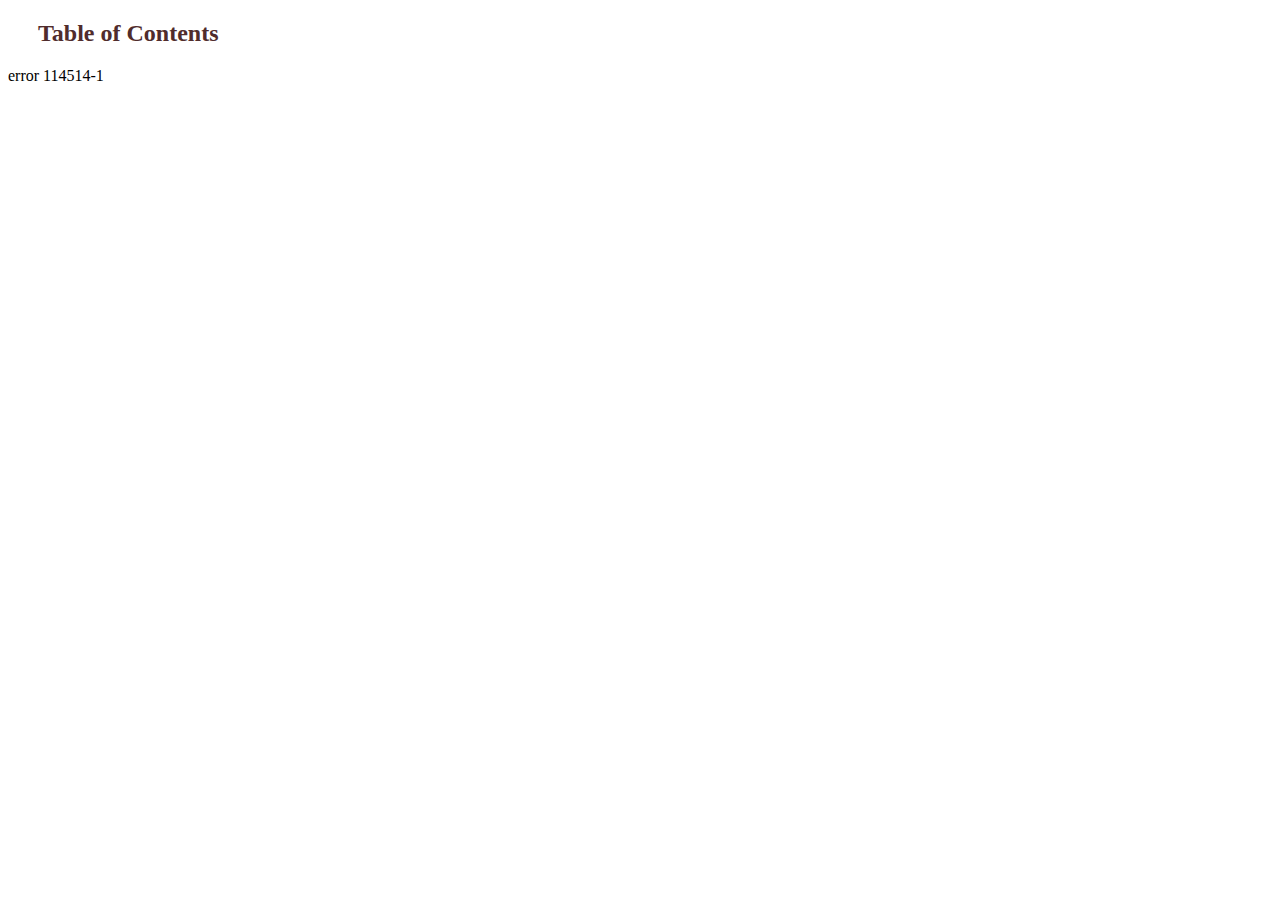
<file: 1.html>
<!DOCTYPE html>
<html lang="en">

<head>
    <meta charset="UTF-8">
    <title>Markdown Viewer with Sidebar</title>
    <link rel="stylesheet" href="./red.css">
</head>

<body>
    <div class="sidebar">
        <h2>Table of Contents</h2>
        <ul id="toc">
        </ul>
    </div>
    <div class="content">
        <div id="markdownContent">
        </div>
    </div>

    <script>
        loadMarkdown('https://wyc-w.top/', 'markdownContent');
        function loadMarkdown(url, elementId) {
            fetch(url)
                .then(response => response.text())
                .then(markdownText => {
                    // 使用marked.js解析Markdown
                    const htmlContent = marked.parse(markdownText);
                    // 将解析后的HTML插入到页面中指定的元素
                    document.getElementById(elementId).innerHTML = htmlContent;
                })
                .catch(error => {
                    console.error('加载Markdown文件时出错：', error);
                    document.getElementById(elementId).innerText = 'error 114514-1';
                });
        }



        // This script generates the Table of Contents (TOC) based on headings
        function generateTOC() {
            const toc = document.getElementById('toc');
            const headings = document.querySelectorAll('#markdownContent h1, #markdownContent h2, #markdownContent h3');
            let tocHTML = '';

            headings.forEach((heading) => {
                const anchor = heading.id ? heading.id : heading.textContent.toLowerCase().replace(/\s+/g, '-');
                tocHTML += `<li><a href="#${anchor}">${heading.textContent}</a></li>`;
            });

            toc.innerHTML = tocHTML;
        }

        // Call generateTOC on page load
        window.onload = generateTOC;
    </script>
</body>

</html>
</file>
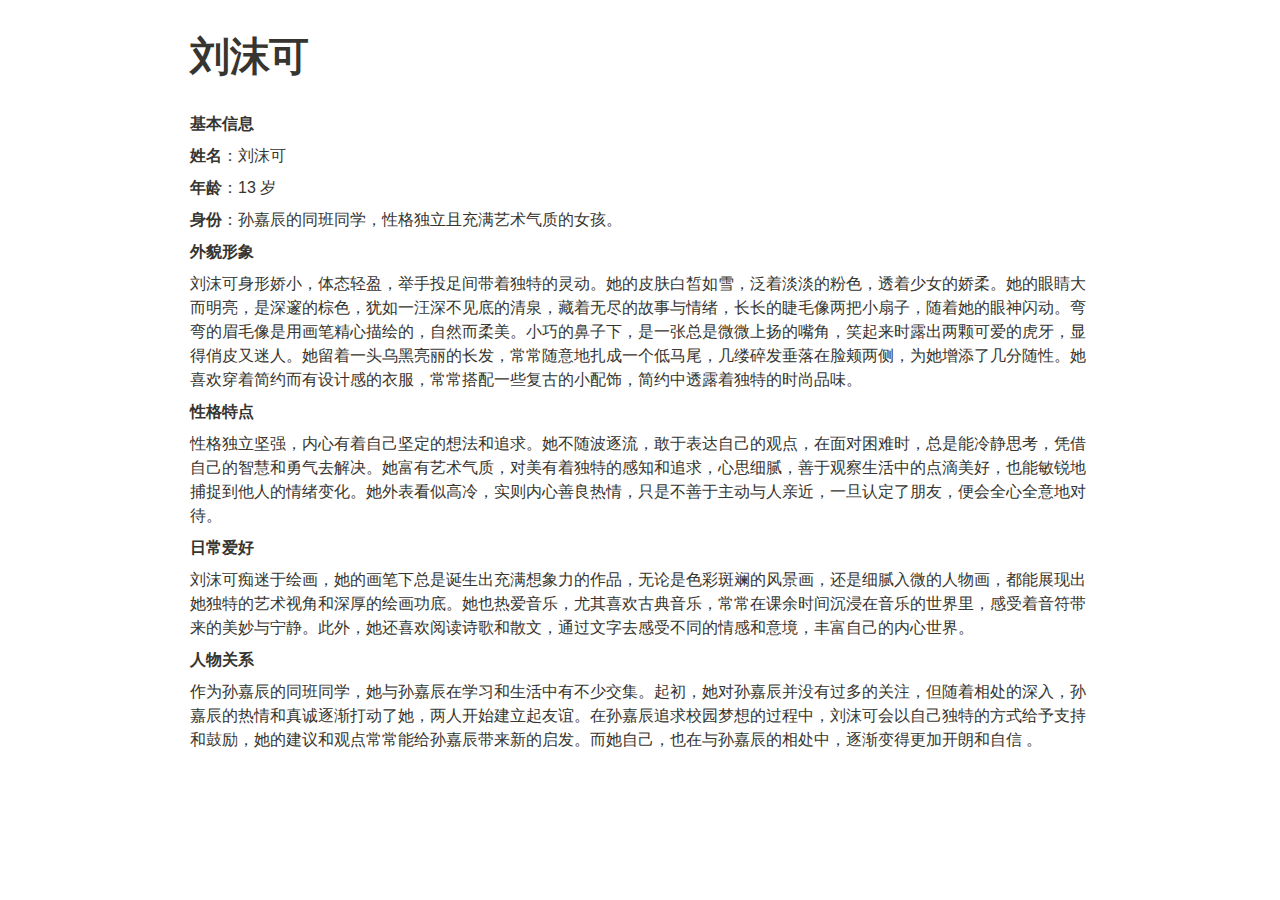
<file: tese/辰的校园梦，心的守护情 1939db18710080c5b768fb0a23f7e994/刘沫可 1a19db18710080a6871cf6f838a0e275.html>
<html><head><meta http-equiv="Content-Type" content="text/html; charset=utf-8"/><title>刘沫可</title><style>
/* cspell:disable-file */
/* webkit printing magic: print all background colors */
html {
	-webkit-print-color-adjust: exact;
}
* {
	box-sizing: border-box;
	-webkit-print-color-adjust: exact;
}

html,
body {
	margin: 0;
	padding: 0;
}
@media only screen {
	body {
		margin: 2em auto;
		max-width: 900px;
		color: rgb(55, 53, 47);
	}
}

body {
	line-height: 1.5;
	white-space: pre-wrap;
}

a,
a.visited {
	color: inherit;
	text-decoration: underline;
}

.pdf-relative-link-path {
	font-size: 80%;
	color: #444;
}

h1,
h2,
h3 {
	letter-spacing: -0.01em;
	line-height: 1.2;
	font-weight: 600;
	margin-bottom: 0;
}

.page-title {
	font-size: 2.5rem;
	font-weight: 700;
	margin-top: 0;
	margin-bottom: 0.75em;
}

h1 {
	font-size: 1.875rem;
	margin-top: 1.875rem;
}

h2 {
	font-size: 1.5rem;
	margin-top: 1.5rem;
}

h3 {
	font-size: 1.25rem;
	margin-top: 1.25rem;
}

.source {
	border: 1px solid #ddd;
	border-radius: 3px;
	padding: 1.5em;
	word-break: break-all;
}

.callout {
	border-radius: 3px;
	padding: 1rem;
}

figure {
	margin: 1.25em 0;
	page-break-inside: avoid;
}

figcaption {
	opacity: 0.5;
	font-size: 85%;
	margin-top: 0.5em;
}

mark {
	background-color: transparent;
}

.indented {
	padding-left: 1.5em;
}

hr {
	background: transparent;
	display: block;
	width: 100%;
	height: 1px;
	visibility: visible;
	border: none;
	border-bottom: 1px solid rgba(55, 53, 47, 0.09);
}

img {
	max-width: 100%;
}

@media only print {
	img {
		max-height: 100vh;
		object-fit: contain;
	}
}

@page {
	margin: 1in;
}

.collection-content {
	font-size: 0.875rem;
}

.column-list {
	display: flex;
	justify-content: space-between;
}

.column {
	padding: 0 1em;
}

.column:first-child {
	padding-left: 0;
}

.column:last-child {
	padding-right: 0;
}

.table_of_contents-item {
	display: block;
	font-size: 0.875rem;
	line-height: 1.3;
	padding: 0.125rem;
}

.table_of_contents-indent-1 {
	margin-left: 1.5rem;
}

.table_of_contents-indent-2 {
	margin-left: 3rem;
}

.table_of_contents-indent-3 {
	margin-left: 4.5rem;
}

.table_of_contents-link {
	text-decoration: none;
	opacity: 0.7;
	border-bottom: 1px solid rgba(55, 53, 47, 0.18);
}

table,
th,
td {
	border: 1px solid rgba(55, 53, 47, 0.09);
	border-collapse: collapse;
}

table {
	border-left: none;
	border-right: none;
}

th,
td {
	font-weight: normal;
	padding: 0.25em 0.5em;
	line-height: 1.5;
	min-height: 1.5em;
	text-align: left;
}

th {
	color: rgba(55, 53, 47, 0.6);
}

ol,
ul {
	margin: 0;
	margin-block-start: 0.6em;
	margin-block-end: 0.6em;
}

li > ol:first-child,
li > ul:first-child {
	margin-block-start: 0.6em;
}

ul > li {
	list-style: disc;
}

ul.to-do-list {
	padding-inline-start: 0;
}

ul.to-do-list > li {
	list-style: none;
}

.to-do-children-checked {
	text-decoration: line-through;
	opacity: 0.375;
}

ul.toggle > li {
	list-style: none;
}

ul {
	padding-inline-start: 1.7em;
}

ul > li {
	padding-left: 0.1em;
}

ol {
	padding-inline-start: 1.6em;
}

ol > li {
	padding-left: 0.2em;
}

.mono ol {
	padding-inline-start: 2em;
}

.mono ol > li {
	text-indent: -0.4em;
}

.toggle {
	padding-inline-start: 0em;
	list-style-type: none;
}

/* Indent toggle children */
.toggle > li > details {
	padding-left: 1.7em;
}

.toggle > li > details > summary {
	margin-left: -1.1em;
}

.selected-value {
	display: inline-block;
	padding: 0 0.5em;
	background: rgba(206, 205, 202, 0.5);
	border-radius: 3px;
	margin-right: 0.5em;
	margin-top: 0.3em;
	margin-bottom: 0.3em;
	white-space: nowrap;
}

.collection-title {
	display: inline-block;
	margin-right: 1em;
}

.page-description {
	margin-bottom: 2em;
}

.simple-table {
	margin-top: 1em;
	font-size: 0.875rem;
	empty-cells: show;
}
.simple-table td {
	height: 29px;
	min-width: 120px;
}

.simple-table th {
	height: 29px;
	min-width: 120px;
}

.simple-table-header-color {
	background: rgb(247, 246, 243);
	color: black;
}
.simple-table-header {
	font-weight: 500;
}

time {
	opacity: 0.5;
}

.icon {
	display: inline-block;
	max-width: 1.2em;
	max-height: 1.2em;
	text-decoration: none;
	vertical-align: text-bottom;
	margin-right: 0.5em;
}

img.icon {
	border-radius: 3px;
}

.user-icon {
	width: 1.5em;
	height: 1.5em;
	border-radius: 100%;
	margin-right: 0.5rem;
}

.user-icon-inner {
	font-size: 0.8em;
}

.text-icon {
	border: 1px solid #000;
	text-align: center;
}

.page-cover-image {
	display: block;
	object-fit: cover;
	width: 100%;
	max-height: 30vh;
}

.page-header-icon {
	font-size: 3rem;
	margin-bottom: 1rem;
}

.page-header-icon-with-cover {
	margin-top: -0.72em;
	margin-left: 0.07em;
}

.page-header-icon img {
	border-radius: 3px;
}

.link-to-page {
	margin: 1em 0;
	padding: 0;
	border: none;
	font-weight: 500;
}

p > .user {
	opacity: 0.5;
}

td > .user,
td > time {
	white-space: nowrap;
}

input[type="checkbox"] {
	transform: scale(1.5);
	margin-right: 0.6em;
	vertical-align: middle;
}

p {
	margin-top: 0.5em;
	margin-bottom: 0.5em;
}

.image {
	border: none;
	margin: 1.5em 0;
	padding: 0;
	border-radius: 0;
	text-align: center;
}

.code,
code {
	background: rgba(135, 131, 120, 0.15);
	border-radius: 3px;
	padding: 0.2em 0.4em;
	border-radius: 3px;
	font-size: 85%;
	tab-size: 2;
}

code {
	color: #eb5757;
}

.code {
	padding: 1.5em 1em;
}

.code-wrap {
	white-space: pre-wrap;
	word-break: break-all;
}

.code > code {
	background: none;
	padding: 0;
	font-size: 100%;
	color: inherit;
}

blockquote {
	font-size: 1.25em;
	margin: 1em 0;
	padding-left: 1em;
	border-left: 3px solid rgb(55, 53, 47);
}

.bookmark {
	text-decoration: none;
	max-height: 8em;
	padding: 0;
	display: flex;
	width: 100%;
	align-items: stretch;
}

.bookmark-title {
	font-size: 0.85em;
	overflow: hidden;
	text-overflow: ellipsis;
	height: 1.75em;
	white-space: nowrap;
}

.bookmark-text {
	display: flex;
	flex-direction: column;
}

.bookmark-info {
	flex: 4 1 180px;
	padding: 12px 14px 14px;
	display: flex;
	flex-direction: column;
	justify-content: space-between;
}

.bookmark-image {
	width: 33%;
	flex: 1 1 180px;
	display: block;
	position: relative;
	object-fit: cover;
	border-radius: 1px;
}

.bookmark-description {
	color: rgba(55, 53, 47, 0.6);
	font-size: 0.75em;
	overflow: hidden;
	max-height: 4.5em;
	word-break: break-word;
}

.bookmark-href {
	font-size: 0.75em;
	margin-top: 0.25em;
}

.sans { font-family: ui-sans-serif, -apple-system, BlinkMacSystemFont, "Segoe UI Variable Display", "Segoe UI", Helvetica, "Apple Color Emoji", Arial, sans-serif, "Segoe UI Emoji", "Segoe UI Symbol"; }
.code { font-family: "SFMono-Regular", Menlo, Consolas, "PT Mono", "Liberation Mono", Courier, monospace; }
.serif { font-family: Lyon-Text, Georgia, ui-serif, serif; }
.mono { font-family: iawriter-mono, Nitti, Menlo, Courier, monospace; }
.pdf .sans { font-family: Inter, ui-sans-serif, -apple-system, BlinkMacSystemFont, "Segoe UI Variable Display", "Segoe UI", Helvetica, "Apple Color Emoji", Arial, sans-serif, "Segoe UI Emoji", "Segoe UI Symbol", 'Twemoji', 'Noto Color Emoji', 'Noto Sans CJK JP'; }
.pdf:lang(zh-CN) .sans { font-family: Inter, ui-sans-serif, -apple-system, BlinkMacSystemFont, "Segoe UI Variable Display", "Segoe UI", Helvetica, "Apple Color Emoji", Arial, sans-serif, "Segoe UI Emoji", "Segoe UI Symbol", 'Twemoji', 'Noto Color Emoji', 'Noto Sans CJK SC'; }
.pdf:lang(zh-TW) .sans { font-family: Inter, ui-sans-serif, -apple-system, BlinkMacSystemFont, "Segoe UI Variable Display", "Segoe UI", Helvetica, "Apple Color Emoji", Arial, sans-serif, "Segoe UI Emoji", "Segoe UI Symbol", 'Twemoji', 'Noto Color Emoji', 'Noto Sans CJK TC'; }
.pdf:lang(ko-KR) .sans { font-family: Inter, ui-sans-serif, -apple-system, BlinkMacSystemFont, "Segoe UI Variable Display", "Segoe UI", Helvetica, "Apple Color Emoji", Arial, sans-serif, "Segoe UI Emoji", "Segoe UI Symbol", 'Twemoji', 'Noto Color Emoji', 'Noto Sans CJK KR'; }
.pdf .code { font-family: Source Code Pro, "SFMono-Regular", Menlo, Consolas, "PT Mono", "Liberation Mono", Courier, monospace, 'Twemoji', 'Noto Color Emoji', 'Noto Sans Mono CJK JP'; }
.pdf:lang(zh-CN) .code { font-family: Source Code Pro, "SFMono-Regular", Menlo, Consolas, "PT Mono", "Liberation Mono", Courier, monospace, 'Twemoji', 'Noto Color Emoji', 'Noto Sans Mono CJK SC'; }
.pdf:lang(zh-TW) .code { font-family: Source Code Pro, "SFMono-Regular", Menlo, Consolas, "PT Mono", "Liberation Mono", Courier, monospace, 'Twemoji', 'Noto Color Emoji', 'Noto Sans Mono CJK TC'; }
.pdf:lang(ko-KR) .code { font-family: Source Code Pro, "SFMono-Regular", Menlo, Consolas, "PT Mono", "Liberation Mono", Courier, monospace, 'Twemoji', 'Noto Color Emoji', 'Noto Sans Mono CJK KR'; }
.pdf .serif { font-family: PT Serif, Lyon-Text, Georgia, ui-serif, serif, 'Twemoji', 'Noto Color Emoji', 'Noto Serif CJK JP'; }
.pdf:lang(zh-CN) .serif { font-family: PT Serif, Lyon-Text, Georgia, ui-serif, serif, 'Twemoji', 'Noto Color Emoji', 'Noto Serif CJK SC'; }
.pdf:lang(zh-TW) .serif { font-family: PT Serif, Lyon-Text, Georgia, ui-serif, serif, 'Twemoji', 'Noto Color Emoji', 'Noto Serif CJK TC'; }
.pdf:lang(ko-KR) .serif { font-family: PT Serif, Lyon-Text, Georgia, ui-serif, serif, 'Twemoji', 'Noto Color Emoji', 'Noto Serif CJK KR'; }
.pdf .mono { font-family: PT Mono, iawriter-mono, Nitti, Menlo, Courier, monospace, 'Twemoji', 'Noto Color Emoji', 'Noto Sans Mono CJK JP'; }
.pdf:lang(zh-CN) .mono { font-family: PT Mono, iawriter-mono, Nitti, Menlo, Courier, monospace, 'Twemoji', 'Noto Color Emoji', 'Noto Sans Mono CJK SC'; }
.pdf:lang(zh-TW) .mono { font-family: PT Mono, iawriter-mono, Nitti, Menlo, Courier, monospace, 'Twemoji', 'Noto Color Emoji', 'Noto Sans Mono CJK TC'; }
.pdf:lang(ko-KR) .mono { font-family: PT Mono, iawriter-mono, Nitti, Menlo, Courier, monospace, 'Twemoji', 'Noto Color Emoji', 'Noto Sans Mono CJK KR'; }
.highlight-default {
	color: rgba(55, 53, 47, 1);
}
.highlight-gray {
	color: rgba(120, 119, 116, 1);
	fill: rgba(120, 119, 116, 1);
}
.highlight-brown {
	color: rgba(159, 107, 83, 1);
	fill: rgba(159, 107, 83, 1);
}
.highlight-orange {
	color: rgba(217, 115, 13, 1);
	fill: rgba(217, 115, 13, 1);
}
.highlight-yellow {
	color: rgba(203, 145, 47, 1);
	fill: rgba(203, 145, 47, 1);
}
.highlight-teal {
	color: rgba(68, 131, 97, 1);
	fill: rgba(68, 131, 97, 1);
}
.highlight-blue {
	color: rgba(51, 126, 169, 1);
	fill: rgba(51, 126, 169, 1);
}
.highlight-purple {
	color: rgba(144, 101, 176, 1);
	fill: rgba(144, 101, 176, 1);
}
.highlight-pink {
	color: rgba(193, 76, 138, 1);
	fill: rgba(193, 76, 138, 1);
}
.highlight-red {
	color: rgba(212, 76, 71, 1);
	fill: rgba(212, 76, 71, 1);
}
.highlight-default_background {
	color: rgba(55, 53, 47, 1);
}
.highlight-gray_background {
	background: rgba(248, 248, 247, 1);
}
.highlight-brown_background {
	background: rgba(244, 238, 238, 1);
}
.highlight-orange_background {
	background: rgba(251, 236, 221, 1);
}
.highlight-yellow_background {
	background: rgba(251, 243, 219, 1);
}
.highlight-teal_background {
	background: rgba(237, 243, 236, 1);
}
.highlight-blue_background {
	background: rgba(231, 243, 248, 1);
}
.highlight-purple_background {
	background: rgba(248, 243, 252, 1);
}
.highlight-pink_background {
	background: rgba(252, 241, 246, 1);
}
.highlight-red_background {
	background: rgba(253, 235, 236, 1);
}
.block-color-default {
	color: inherit;
	fill: inherit;
}
.block-color-gray {
	color: rgba(120, 119, 116, 1);
	fill: rgba(120, 119, 116, 1);
}
.block-color-brown {
	color: rgba(159, 107, 83, 1);
	fill: rgba(159, 107, 83, 1);
}
.block-color-orange {
	color: rgba(217, 115, 13, 1);
	fill: rgba(217, 115, 13, 1);
}
.block-color-yellow {
	color: rgba(203, 145, 47, 1);
	fill: rgba(203, 145, 47, 1);
}
.block-color-teal {
	color: rgba(68, 131, 97, 1);
	fill: rgba(68, 131, 97, 1);
}
.block-color-blue {
	color: rgba(51, 126, 169, 1);
	fill: rgba(51, 126, 169, 1);
}
.block-color-purple {
	color: rgba(144, 101, 176, 1);
	fill: rgba(144, 101, 176, 1);
}
.block-color-pink {
	color: rgba(193, 76, 138, 1);
	fill: rgba(193, 76, 138, 1);
}
.block-color-red {
	color: rgba(212, 76, 71, 1);
	fill: rgba(212, 76, 71, 1);
}
.block-color-default_background {
	color: inherit;
	fill: inherit;
}
.block-color-gray_background {
	background: rgba(248, 248, 247, 1);
}
.block-color-brown_background {
	background: rgba(244, 238, 238, 1);
}
.block-color-orange_background {
	background: rgba(251, 236, 221, 1);
}
.block-color-yellow_background {
	background: rgba(251, 243, 219, 1);
}
.block-color-teal_background {
	background: rgba(237, 243, 236, 1);
}
.block-color-blue_background {
	background: rgba(231, 243, 248, 1);
}
.block-color-purple_background {
	background: rgba(248, 243, 252, 1);
}
.block-color-pink_background {
	background: rgba(252, 241, 246, 1);
}
.block-color-red_background {
	background: rgba(253, 235, 236, 1);
}
.select-value-color-uiBlue { background-color: undefined; }
.select-value-color-pink { background-color: rgba(225, 136, 179, 0.27); }
.select-value-color-purple { background-color: rgba(168, 129, 197, 0.27); }
.select-value-color-green { background-color: rgba(123, 183, 129, 0.27); }
.select-value-color-gray { background-color: rgba(84, 72, 49, 0.15); }
.select-value-color-transparentGray { background-color: undefined; }
.select-value-color-translucentGray { background-color: undefined; }
.select-value-color-orange { background-color: rgba(224, 124, 57, 0.27); }
.select-value-color-brown { background-color: rgba(210, 162, 141, 0.35); }
.select-value-color-red { background-color: rgba(244, 171, 159, 0.4); }
.select-value-color-yellow { background-color: rgba(236, 191, 66, 0.39); }
.select-value-color-blue { background-color: rgba(93, 165, 206, 0.27); }
.select-value-color-pageGlass { background-color: undefined; }
.select-value-color-washGlass { background-color: undefined; }

.checkbox {
	display: inline-flex;
	vertical-align: text-bottom;
	width: 16;
	height: 16;
	background-size: 16px;
	margin-left: 2px;
	margin-right: 5px;
}

.checkbox-on {
	background-image: url("data:image/svg+xml;charset=UTF-8,%3Csvg%20width%3D%2216%22%20height%3D%2216%22%20viewBox%3D%220%200%2016%2016%22%20fill%3D%22none%22%20xmlns%3D%22http%3A%2F%2Fwww.w3.org%2F2000%2Fsvg%22%3E%0A%3Crect%20width%3D%2216%22%20height%3D%2216%22%20fill%3D%22%2358A9D7%22%2F%3E%0A%3Cpath%20d%3D%22M6.71429%2012.2852L14%204.9995L12.7143%203.71436L6.71429%209.71378L3.28571%206.2831L2%207.57092L6.71429%2012.2852Z%22%20fill%3D%22white%22%2F%3E%0A%3C%2Fsvg%3E");
}

.checkbox-off {
	background-image: url("data:image/svg+xml;charset=UTF-8,%3Csvg%20width%3D%2216%22%20height%3D%2216%22%20viewBox%3D%220%200%2016%2016%22%20fill%3D%22none%22%20xmlns%3D%22http%3A%2F%2Fwww.w3.org%2F2000%2Fsvg%22%3E%0A%3Crect%20x%3D%220.75%22%20y%3D%220.75%22%20width%3D%2214.5%22%20height%3D%2214.5%22%20fill%3D%22white%22%20stroke%3D%22%2336352F%22%20stroke-width%3D%221.5%22%2F%3E%0A%3C%2Fsvg%3E");
}
	
</style></head><body><article id="1a19db18-7100-80a6-871c-f6f838a0e275" class="page sans"><header><h1 class="page-title">刘沫可</h1><p class="page-description"></p></header><div class="page-body"><p id="1a19db18-7100-8065-898e-c6b5b37d950d" class=""><strong>基本信息</strong></p><p id="1a19db18-7100-8060-98f8-d04b4ededfc6" class=""><strong>姓名</strong>：刘沫可</p><p id="1a19db18-7100-8028-a3ca-c7db691d13d6" class=""><strong>年龄</strong>：13 岁</p><p id="1a19db18-7100-804d-b31b-e7fd25658a53" class=""><strong>身份</strong>：孙嘉辰的同班同学，性格独立且充满艺术气质的女孩。</p><p id="1a19db18-7100-8062-a86e-e8de1ea034cf" class=""><strong>外貌形象</strong></p><p id="1a19db18-7100-80e9-a000-c4c626e7e23a" class="">刘沫可身形娇小，体态轻盈，举手投足间带着独特的灵动。她的皮肤白皙如雪，泛着淡淡的粉色，透着少女的娇柔。她的眼睛大而明亮，是深邃的棕色，犹如一汪深不见底的清泉，藏着无尽的故事与情绪，长长的睫毛像两把小扇子，随着她的眼神闪动。弯弯的眉毛像是用画笔精心描绘的，自然而柔美。小巧的鼻子下，是一张总是微微上扬的嘴角，笑起来时露出两颗可爱的虎牙，显得俏皮又迷人。她留着一头乌黑亮丽的长发，常常随意地扎成一个低马尾，几缕碎发垂落在脸颊两侧，为她增添了几分随性。她喜欢穿着简约而有设计感的衣服，常常搭配一些复古的小配饰，简约中透露着独特的时尚品味。</p><p id="1a19db18-7100-804a-9207-e8252a3f4384" class=""><strong>性格特点</strong></p><p id="1a19db18-7100-8025-b2c8-e1059400e1c9" class="">性格独立坚强，内心有着自己坚定的想法和追求。她不随波逐流，敢于表达自己的观点，在面对困难时，总是能冷静思考，凭借自己的智慧和勇气去解决。她富有艺术气质，对美有着独特的感知和追求，心思细腻，善于观察生活中的点滴美好，也能敏锐地捕捉到他人的情绪变化。她外表看似高冷，实则内心善良热情，只是不善于主动与人亲近，一旦认定了朋友，便会全心全意地对待。</p><p id="1a19db18-7100-80ba-ab99-f1c4e83ee4d5" class=""><strong>日常爱好</strong></p><p id="1a19db18-7100-801b-9079-daa2710250eb" class="">刘沫可痴迷于绘画，她的画笔下总是诞生出充满想象力的作品，无论是色彩斑斓的风景画，还是细腻入微的人物画，都能展现出她独特的艺术视角和深厚的绘画功底。她也热爱音乐，尤其喜欢古典音乐，常常在课余时间沉浸在音乐的世界里，感受着音符带来的美妙与宁静。此外，她还喜欢阅读诗歌和散文，通过文字去感受不同的情感和意境，丰富自己的内心世界。</p><p id="1a19db18-7100-80b7-93f6-fd22706e48b7" class=""><strong>人物关系</strong></p><p id="1a19db18-7100-8010-871f-fe9dcf1f9d69" class="">作为孙嘉辰的同班同学，她与孙嘉辰在学习和生活中有不少交集。起初，她对孙嘉辰并没有过多的关注，但随着相处的深入，孙嘉辰的热情和真诚逐渐打动了她，两人开始建立起友谊。在孙嘉辰追求校园梦想的过程中，刘沫可会以自己独特的方式给予支持和鼓励，她的建议和观点常常能给孙嘉辰带来新的启发。而她自己，也在与孙嘉辰的相处中，逐渐变得更加开朗和自信 。</p></div></article><span class="sans" style="font-size:14px;padding-top:2em"></span></body></html>
</file>
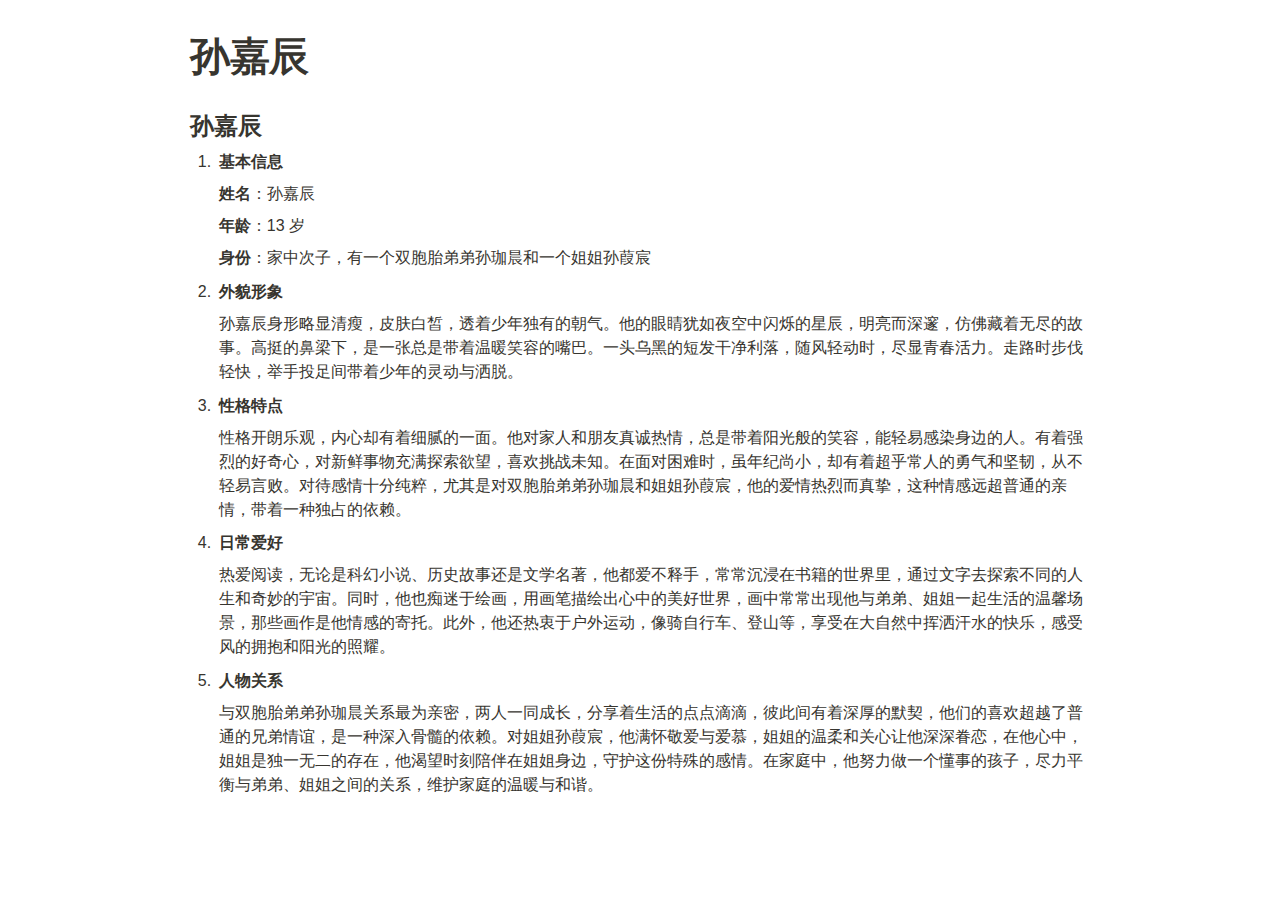
<file: tese/辰的校园梦，心的守护情 1939db18710080c5b768fb0a23f7e994/孙嘉辰 19d9db187100804b81d2f64f0d6cf217.html>
<html><head><meta http-equiv="Content-Type" content="text/html; charset=utf-8"/><title>孙嘉辰</title><style>
/* cspell:disable-file */
/* webkit printing magic: print all background colors */
html {
	-webkit-print-color-adjust: exact;
}
* {
	box-sizing: border-box;
	-webkit-print-color-adjust: exact;
}

html,
body {
	margin: 0;
	padding: 0;
}
@media only screen {
	body {
		margin: 2em auto;
		max-width: 900px;
		color: rgb(55, 53, 47);
	}
}

body {
	line-height: 1.5;
	white-space: pre-wrap;
}

a,
a.visited {
	color: inherit;
	text-decoration: underline;
}

.pdf-relative-link-path {
	font-size: 80%;
	color: #444;
}

h1,
h2,
h3 {
	letter-spacing: -0.01em;
	line-height: 1.2;
	font-weight: 600;
	margin-bottom: 0;
}

.page-title {
	font-size: 2.5rem;
	font-weight: 700;
	margin-top: 0;
	margin-bottom: 0.75em;
}

h1 {
	font-size: 1.875rem;
	margin-top: 1.875rem;
}

h2 {
	font-size: 1.5rem;
	margin-top: 1.5rem;
}

h3 {
	font-size: 1.25rem;
	margin-top: 1.25rem;
}

.source {
	border: 1px solid #ddd;
	border-radius: 3px;
	padding: 1.5em;
	word-break: break-all;
}

.callout {
	border-radius: 3px;
	padding: 1rem;
}

figure {
	margin: 1.25em 0;
	page-break-inside: avoid;
}

figcaption {
	opacity: 0.5;
	font-size: 85%;
	margin-top: 0.5em;
}

mark {
	background-color: transparent;
}

.indented {
	padding-left: 1.5em;
}

hr {
	background: transparent;
	display: block;
	width: 100%;
	height: 1px;
	visibility: visible;
	border: none;
	border-bottom: 1px solid rgba(55, 53, 47, 0.09);
}

img {
	max-width: 100%;
}

@media only print {
	img {
		max-height: 100vh;
		object-fit: contain;
	}
}

@page {
	margin: 1in;
}

.collection-content {
	font-size: 0.875rem;
}

.column-list {
	display: flex;
	justify-content: space-between;
}

.column {
	padding: 0 1em;
}

.column:first-child {
	padding-left: 0;
}

.column:last-child {
	padding-right: 0;
}

.table_of_contents-item {
	display: block;
	font-size: 0.875rem;
	line-height: 1.3;
	padding: 0.125rem;
}

.table_of_contents-indent-1 {
	margin-left: 1.5rem;
}

.table_of_contents-indent-2 {
	margin-left: 3rem;
}

.table_of_contents-indent-3 {
	margin-left: 4.5rem;
}

.table_of_contents-link {
	text-decoration: none;
	opacity: 0.7;
	border-bottom: 1px solid rgba(55, 53, 47, 0.18);
}

table,
th,
td {
	border: 1px solid rgba(55, 53, 47, 0.09);
	border-collapse: collapse;
}

table {
	border-left: none;
	border-right: none;
}

th,
td {
	font-weight: normal;
	padding: 0.25em 0.5em;
	line-height: 1.5;
	min-height: 1.5em;
	text-align: left;
}

th {
	color: rgba(55, 53, 47, 0.6);
}

ol,
ul {
	margin: 0;
	margin-block-start: 0.6em;
	margin-block-end: 0.6em;
}

li > ol:first-child,
li > ul:first-child {
	margin-block-start: 0.6em;
}

ul > li {
	list-style: disc;
}

ul.to-do-list {
	padding-inline-start: 0;
}

ul.to-do-list > li {
	list-style: none;
}

.to-do-children-checked {
	text-decoration: line-through;
	opacity: 0.375;
}

ul.toggle > li {
	list-style: none;
}

ul {
	padding-inline-start: 1.7em;
}

ul > li {
	padding-left: 0.1em;
}

ol {
	padding-inline-start: 1.6em;
}

ol > li {
	padding-left: 0.2em;
}

.mono ol {
	padding-inline-start: 2em;
}

.mono ol > li {
	text-indent: -0.4em;
}

.toggle {
	padding-inline-start: 0em;
	list-style-type: none;
}

/* Indent toggle children */
.toggle > li > details {
	padding-left: 1.7em;
}

.toggle > li > details > summary {
	margin-left: -1.1em;
}

.selected-value {
	display: inline-block;
	padding: 0 0.5em;
	background: rgba(206, 205, 202, 0.5);
	border-radius: 3px;
	margin-right: 0.5em;
	margin-top: 0.3em;
	margin-bottom: 0.3em;
	white-space: nowrap;
}

.collection-title {
	display: inline-block;
	margin-right: 1em;
}

.page-description {
	margin-bottom: 2em;
}

.simple-table {
	margin-top: 1em;
	font-size: 0.875rem;
	empty-cells: show;
}
.simple-table td {
	height: 29px;
	min-width: 120px;
}

.simple-table th {
	height: 29px;
	min-width: 120px;
}

.simple-table-header-color {
	background: rgb(247, 246, 243);
	color: black;
}
.simple-table-header {
	font-weight: 500;
}

time {
	opacity: 0.5;
}

.icon {
	display: inline-block;
	max-width: 1.2em;
	max-height: 1.2em;
	text-decoration: none;
	vertical-align: text-bottom;
	margin-right: 0.5em;
}

img.icon {
	border-radius: 3px;
}

.user-icon {
	width: 1.5em;
	height: 1.5em;
	border-radius: 100%;
	margin-right: 0.5rem;
}

.user-icon-inner {
	font-size: 0.8em;
}

.text-icon {
	border: 1px solid #000;
	text-align: center;
}

.page-cover-image {
	display: block;
	object-fit: cover;
	width: 100%;
	max-height: 30vh;
}

.page-header-icon {
	font-size: 3rem;
	margin-bottom: 1rem;
}

.page-header-icon-with-cover {
	margin-top: -0.72em;
	margin-left: 0.07em;
}

.page-header-icon img {
	border-radius: 3px;
}

.link-to-page {
	margin: 1em 0;
	padding: 0;
	border: none;
	font-weight: 500;
}

p > .user {
	opacity: 0.5;
}

td > .user,
td > time {
	white-space: nowrap;
}

input[type="checkbox"] {
	transform: scale(1.5);
	margin-right: 0.6em;
	vertical-align: middle;
}

p {
	margin-top: 0.5em;
	margin-bottom: 0.5em;
}

.image {
	border: none;
	margin: 1.5em 0;
	padding: 0;
	border-radius: 0;
	text-align: center;
}

.code,
code {
	background: rgba(135, 131, 120, 0.15);
	border-radius: 3px;
	padding: 0.2em 0.4em;
	border-radius: 3px;
	font-size: 85%;
	tab-size: 2;
}

code {
	color: #eb5757;
}

.code {
	padding: 1.5em 1em;
}

.code-wrap {
	white-space: pre-wrap;
	word-break: break-all;
}

.code > code {
	background: none;
	padding: 0;
	font-size: 100%;
	color: inherit;
}

blockquote {
	font-size: 1.25em;
	margin: 1em 0;
	padding-left: 1em;
	border-left: 3px solid rgb(55, 53, 47);
}

.bookmark {
	text-decoration: none;
	max-height: 8em;
	padding: 0;
	display: flex;
	width: 100%;
	align-items: stretch;
}

.bookmark-title {
	font-size: 0.85em;
	overflow: hidden;
	text-overflow: ellipsis;
	height: 1.75em;
	white-space: nowrap;
}

.bookmark-text {
	display: flex;
	flex-direction: column;
}

.bookmark-info {
	flex: 4 1 180px;
	padding: 12px 14px 14px;
	display: flex;
	flex-direction: column;
	justify-content: space-between;
}

.bookmark-image {
	width: 33%;
	flex: 1 1 180px;
	display: block;
	position: relative;
	object-fit: cover;
	border-radius: 1px;
}

.bookmark-description {
	color: rgba(55, 53, 47, 0.6);
	font-size: 0.75em;
	overflow: hidden;
	max-height: 4.5em;
	word-break: break-word;
}

.bookmark-href {
	font-size: 0.75em;
	margin-top: 0.25em;
}

.sans { font-family: ui-sans-serif, -apple-system, BlinkMacSystemFont, "Segoe UI Variable Display", "Segoe UI", Helvetica, "Apple Color Emoji", Arial, sans-serif, "Segoe UI Emoji", "Segoe UI Symbol"; }
.code { font-family: "SFMono-Regular", Menlo, Consolas, "PT Mono", "Liberation Mono", Courier, monospace; }
.serif { font-family: Lyon-Text, Georgia, ui-serif, serif; }
.mono { font-family: iawriter-mono, Nitti, Menlo, Courier, monospace; }
.pdf .sans { font-family: Inter, ui-sans-serif, -apple-system, BlinkMacSystemFont, "Segoe UI Variable Display", "Segoe UI", Helvetica, "Apple Color Emoji", Arial, sans-serif, "Segoe UI Emoji", "Segoe UI Symbol", 'Twemoji', 'Noto Color Emoji', 'Noto Sans CJK JP'; }
.pdf:lang(zh-CN) .sans { font-family: Inter, ui-sans-serif, -apple-system, BlinkMacSystemFont, "Segoe UI Variable Display", "Segoe UI", Helvetica, "Apple Color Emoji", Arial, sans-serif, "Segoe UI Emoji", "Segoe UI Symbol", 'Twemoji', 'Noto Color Emoji', 'Noto Sans CJK SC'; }
.pdf:lang(zh-TW) .sans { font-family: Inter, ui-sans-serif, -apple-system, BlinkMacSystemFont, "Segoe UI Variable Display", "Segoe UI", Helvetica, "Apple Color Emoji", Arial, sans-serif, "Segoe UI Emoji", "Segoe UI Symbol", 'Twemoji', 'Noto Color Emoji', 'Noto Sans CJK TC'; }
.pdf:lang(ko-KR) .sans { font-family: Inter, ui-sans-serif, -apple-system, BlinkMacSystemFont, "Segoe UI Variable Display", "Segoe UI", Helvetica, "Apple Color Emoji", Arial, sans-serif, "Segoe UI Emoji", "Segoe UI Symbol", 'Twemoji', 'Noto Color Emoji', 'Noto Sans CJK KR'; }
.pdf .code { font-family: Source Code Pro, "SFMono-Regular", Menlo, Consolas, "PT Mono", "Liberation Mono", Courier, monospace, 'Twemoji', 'Noto Color Emoji', 'Noto Sans Mono CJK JP'; }
.pdf:lang(zh-CN) .code { font-family: Source Code Pro, "SFMono-Regular", Menlo, Consolas, "PT Mono", "Liberation Mono", Courier, monospace, 'Twemoji', 'Noto Color Emoji', 'Noto Sans Mono CJK SC'; }
.pdf:lang(zh-TW) .code { font-family: Source Code Pro, "SFMono-Regular", Menlo, Consolas, "PT Mono", "Liberation Mono", Courier, monospace, 'Twemoji', 'Noto Color Emoji', 'Noto Sans Mono CJK TC'; }
.pdf:lang(ko-KR) .code { font-family: Source Code Pro, "SFMono-Regular", Menlo, Consolas, "PT Mono", "Liberation Mono", Courier, monospace, 'Twemoji', 'Noto Color Emoji', 'Noto Sans Mono CJK KR'; }
.pdf .serif { font-family: PT Serif, Lyon-Text, Georgia, ui-serif, serif, 'Twemoji', 'Noto Color Emoji', 'Noto Serif CJK JP'; }
.pdf:lang(zh-CN) .serif { font-family: PT Serif, Lyon-Text, Georgia, ui-serif, serif, 'Twemoji', 'Noto Color Emoji', 'Noto Serif CJK SC'; }
.pdf:lang(zh-TW) .serif { font-family: PT Serif, Lyon-Text, Georgia, ui-serif, serif, 'Twemoji', 'Noto Color Emoji', 'Noto Serif CJK TC'; }
.pdf:lang(ko-KR) .serif { font-family: PT Serif, Lyon-Text, Georgia, ui-serif, serif, 'Twemoji', 'Noto Color Emoji', 'Noto Serif CJK KR'; }
.pdf .mono { font-family: PT Mono, iawriter-mono, Nitti, Menlo, Courier, monospace, 'Twemoji', 'Noto Color Emoji', 'Noto Sans Mono CJK JP'; }
.pdf:lang(zh-CN) .mono { font-family: PT Mono, iawriter-mono, Nitti, Menlo, Courier, monospace, 'Twemoji', 'Noto Color Emoji', 'Noto Sans Mono CJK SC'; }
.pdf:lang(zh-TW) .mono { font-family: PT Mono, iawriter-mono, Nitti, Menlo, Courier, monospace, 'Twemoji', 'Noto Color Emoji', 'Noto Sans Mono CJK TC'; }
.pdf:lang(ko-KR) .mono { font-family: PT Mono, iawriter-mono, Nitti, Menlo, Courier, monospace, 'Twemoji', 'Noto Color Emoji', 'Noto Sans Mono CJK KR'; }
.highlight-default {
	color: rgba(55, 53, 47, 1);
}
.highlight-gray {
	color: rgba(120, 119, 116, 1);
	fill: rgba(120, 119, 116, 1);
}
.highlight-brown {
	color: rgba(159, 107, 83, 1);
	fill: rgba(159, 107, 83, 1);
}
.highlight-orange {
	color: rgba(217, 115, 13, 1);
	fill: rgba(217, 115, 13, 1);
}
.highlight-yellow {
	color: rgba(203, 145, 47, 1);
	fill: rgba(203, 145, 47, 1);
}
.highlight-teal {
	color: rgba(68, 131, 97, 1);
	fill: rgba(68, 131, 97, 1);
}
.highlight-blue {
	color: rgba(51, 126, 169, 1);
	fill: rgba(51, 126, 169, 1);
}
.highlight-purple {
	color: rgba(144, 101, 176, 1);
	fill: rgba(144, 101, 176, 1);
}
.highlight-pink {
	color: rgba(193, 76, 138, 1);
	fill: rgba(193, 76, 138, 1);
}
.highlight-red {
	color: rgba(212, 76, 71, 1);
	fill: rgba(212, 76, 71, 1);
}
.highlight-default_background {
	color: rgba(55, 53, 47, 1);
}
.highlight-gray_background {
	background: rgba(248, 248, 247, 1);
}
.highlight-brown_background {
	background: rgba(244, 238, 238, 1);
}
.highlight-orange_background {
	background: rgba(251, 236, 221, 1);
}
.highlight-yellow_background {
	background: rgba(251, 243, 219, 1);
}
.highlight-teal_background {
	background: rgba(237, 243, 236, 1);
}
.highlight-blue_background {
	background: rgba(231, 243, 248, 1);
}
.highlight-purple_background {
	background: rgba(248, 243, 252, 1);
}
.highlight-pink_background {
	background: rgba(252, 241, 246, 1);
}
.highlight-red_background {
	background: rgba(253, 235, 236, 1);
}
.block-color-default {
	color: inherit;
	fill: inherit;
}
.block-color-gray {
	color: rgba(120, 119, 116, 1);
	fill: rgba(120, 119, 116, 1);
}
.block-color-brown {
	color: rgba(159, 107, 83, 1);
	fill: rgba(159, 107, 83, 1);
}
.block-color-orange {
	color: rgba(217, 115, 13, 1);
	fill: rgba(217, 115, 13, 1);
}
.block-color-yellow {
	color: rgba(203, 145, 47, 1);
	fill: rgba(203, 145, 47, 1);
}
.block-color-teal {
	color: rgba(68, 131, 97, 1);
	fill: rgba(68, 131, 97, 1);
}
.block-color-blue {
	color: rgba(51, 126, 169, 1);
	fill: rgba(51, 126, 169, 1);
}
.block-color-purple {
	color: rgba(144, 101, 176, 1);
	fill: rgba(144, 101, 176, 1);
}
.block-color-pink {
	color: rgba(193, 76, 138, 1);
	fill: rgba(193, 76, 138, 1);
}
.block-color-red {
	color: rgba(212, 76, 71, 1);
	fill: rgba(212, 76, 71, 1);
}
.block-color-default_background {
	color: inherit;
	fill: inherit;
}
.block-color-gray_background {
	background: rgba(248, 248, 247, 1);
}
.block-color-brown_background {
	background: rgba(244, 238, 238, 1);
}
.block-color-orange_background {
	background: rgba(251, 236, 221, 1);
}
.block-color-yellow_background {
	background: rgba(251, 243, 219, 1);
}
.block-color-teal_background {
	background: rgba(237, 243, 236, 1);
}
.block-color-blue_background {
	background: rgba(231, 243, 248, 1);
}
.block-color-purple_background {
	background: rgba(248, 243, 252, 1);
}
.block-color-pink_background {
	background: rgba(252, 241, 246, 1);
}
.block-color-red_background {
	background: rgba(253, 235, 236, 1);
}
.select-value-color-uiBlue { background-color: undefined; }
.select-value-color-pink { background-color: rgba(225, 136, 179, 0.27); }
.select-value-color-purple { background-color: rgba(168, 129, 197, 0.27); }
.select-value-color-green { background-color: rgba(123, 183, 129, 0.27); }
.select-value-color-gray { background-color: rgba(84, 72, 49, 0.15); }
.select-value-color-transparentGray { background-color: undefined; }
.select-value-color-translucentGray { background-color: undefined; }
.select-value-color-orange { background-color: rgba(224, 124, 57, 0.27); }
.select-value-color-brown { background-color: rgba(210, 162, 141, 0.35); }
.select-value-color-red { background-color: rgba(244, 171, 159, 0.4); }
.select-value-color-yellow { background-color: rgba(236, 191, 66, 0.39); }
.select-value-color-blue { background-color: rgba(93, 165, 206, 0.27); }
.select-value-color-pageGlass { background-color: undefined; }
.select-value-color-washGlass { background-color: undefined; }

.checkbox {
	display: inline-flex;
	vertical-align: text-bottom;
	width: 16;
	height: 16;
	background-size: 16px;
	margin-left: 2px;
	margin-right: 5px;
}

.checkbox-on {
	background-image: url("data:image/svg+xml;charset=UTF-8,%3Csvg%20width%3D%2216%22%20height%3D%2216%22%20viewBox%3D%220%200%2016%2016%22%20fill%3D%22none%22%20xmlns%3D%22http%3A%2F%2Fwww.w3.org%2F2000%2Fsvg%22%3E%0A%3Crect%20width%3D%2216%22%20height%3D%2216%22%20fill%3D%22%2358A9D7%22%2F%3E%0A%3Cpath%20d%3D%22M6.71429%2012.2852L14%204.9995L12.7143%203.71436L6.71429%209.71378L3.28571%206.2831L2%207.57092L6.71429%2012.2852Z%22%20fill%3D%22white%22%2F%3E%0A%3C%2Fsvg%3E");
}

.checkbox-off {
	background-image: url("data:image/svg+xml;charset=UTF-8,%3Csvg%20width%3D%2216%22%20height%3D%2216%22%20viewBox%3D%220%200%2016%2016%22%20fill%3D%22none%22%20xmlns%3D%22http%3A%2F%2Fwww.w3.org%2F2000%2Fsvg%22%3E%0A%3Crect%20x%3D%220.75%22%20y%3D%220.75%22%20width%3D%2214.5%22%20height%3D%2214.5%22%20fill%3D%22white%22%20stroke%3D%22%2336352F%22%20stroke-width%3D%221.5%22%2F%3E%0A%3C%2Fsvg%3E");
}
	
</style></head><body><article id="19d9db18-7100-804b-81d2-f64f0d6cf217" class="page sans"><header><h1 class="page-title">孙嘉辰</h1><p class="page-description"></p></header><div class="page-body"><h2 id="1a39db18-7100-8023-8fd7-ce1c93af220e" class="">孙嘉辰</h2><ol type="1" id="1a39db18-7100-8094-977c-cf9c226e8fb6" class="numbered-list" start="1"><li><strong>基本信息</strong><p id="1a39db18-7100-80b3-adf1-e191a92dec22" class=""><strong>姓名</strong>：孙嘉辰</p><p id="1a39db18-7100-80d9-b601-dc27d6416a21" class=""><strong>年龄</strong>：13 岁</p><p id="1a39db18-7100-8075-8803-dc40e8e573a5" class=""><strong>身份</strong>：家中次子，有一个双胞胎弟弟孙珈晨和一个姐姐孙葭宸</p></li></ol><ol type="1" id="1a39db18-7100-803b-9139-dfdf46a3e2bc" class="numbered-list" start="2"><li><strong>外貌形象</strong><p id="1a39db18-7100-8020-a0d7-d3ba624699d0" class="">孙嘉辰身形略显清瘦，皮肤白皙，透着少年独有的朝气。他的眼睛犹如夜空中闪烁的星辰，明亮而深邃，仿佛藏着无尽的故事。高挺的鼻梁下，是一张总是带着温暖笑容的嘴巴。一头乌黑的短发干净利落，随风轻动时，尽显青春活力。走路时步伐轻快，举手投足间带着少年的灵动与洒脱。</p></li></ol><ol type="1" id="1a39db18-7100-8029-9042-eb5a136ba6ef" class="numbered-list" start="3"><li><strong>性格特点</strong><p id="1a39db18-7100-8010-abeb-d918d532fa29" class="">性格开朗乐观，内心却有着细腻的一面。他对家人和朋友真诚热情，总是带着阳光般的笑容，能轻易感染身边的人。有着强烈的好奇心，对新鲜事物充满探索欲望，喜欢挑战未知。在面对困难时，虽年纪尚小，却有着超乎常人的勇气和坚韧，从不轻易言败。对待感情十分纯粹，尤其是对双胞胎弟弟孙珈晨和姐姐孙葭宸，他的爱情热烈而真挚，这种情感远超普通的亲情，带着一种独占的依赖。</p></li></ol><ol type="1" id="1a39db18-7100-80fb-ba73-eeb203ca0490" class="numbered-list" start="4"><li><strong>日常爱好</strong><p id="1a39db18-7100-80ec-b5f8-c1ab32c3a8b8" class="">热爱阅读，无论是科幻小说、历史故事还是文学名著，他都爱不释手，常常沉浸在书籍的世界里，通过文字去探索不同的人生和奇妙的宇宙。同时，他也痴迷于绘画，用画笔描绘出心中的美好世界，画中常常出现他与弟弟、姐姐一起生活的温馨场景，那些画作是他情感的寄托。此外，他还热衷于户外运动，像骑自行车、登山等，享受在大自然中挥洒汗水的快乐，感受风的拥抱和阳光的照耀。</p></li></ol><ol type="1" id="1a39db18-7100-808b-b933-fe8e102bf8fd" class="numbered-list" start="5"><li><strong>人物关系</strong><p id="1a39db18-7100-808b-8ffb-ccabd9acc0b7" class="">与双胞胎弟弟孙珈晨关系最为亲密，两人一同成长，分享着生活的点点滴滴，彼此间有着深厚的默契，他们的喜欢超越了普通的兄弟情谊，是一种深入骨髓的依赖。对姐姐孙葭宸，他满怀敬爱与爱慕，姐姐的温柔和关心让他深深眷恋，在他心中，姐姐是独一无二的存在，他渴望时刻陪伴在姐姐身边，守护这份特殊的感情。在家庭中，他努力做一个懂事的孩子，尽力平衡与弟弟、姐姐之间的关系，维护家庭的温暖与和谐。</p></li></ol></div></article><span class="sans" style="font-size:14px;padding-top:2em"></span></body></html>
</file>
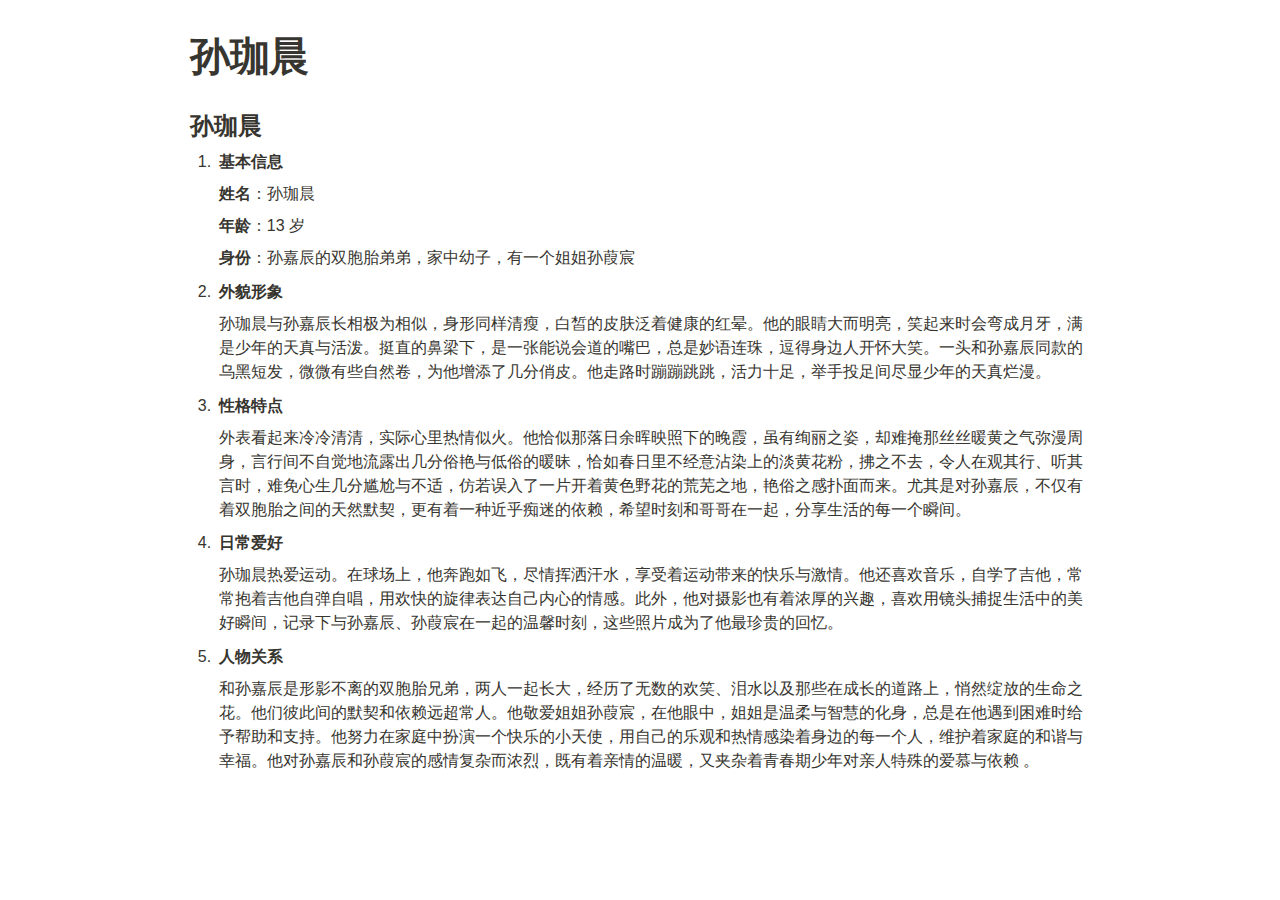
<file: tese/辰的校园梦，心的守护情 1939db18710080c5b768fb0a23f7e994/孙珈晨 19d9db18710080fca9aaf3e0c9d74d63.html>
<html><head><meta http-equiv="Content-Type" content="text/html; charset=utf-8"/><title>孙珈晨</title><style>
/* cspell:disable-file */
/* webkit printing magic: print all background colors */
html {
	-webkit-print-color-adjust: exact;
}
* {
	box-sizing: border-box;
	-webkit-print-color-adjust: exact;
}

html,
body {
	margin: 0;
	padding: 0;
}
@media only screen {
	body {
		margin: 2em auto;
		max-width: 900px;
		color: rgb(55, 53, 47);
	}
}

body {
	line-height: 1.5;
	white-space: pre-wrap;
}

a,
a.visited {
	color: inherit;
	text-decoration: underline;
}

.pdf-relative-link-path {
	font-size: 80%;
	color: #444;
}

h1,
h2,
h3 {
	letter-spacing: -0.01em;
	line-height: 1.2;
	font-weight: 600;
	margin-bottom: 0;
}

.page-title {
	font-size: 2.5rem;
	font-weight: 700;
	margin-top: 0;
	margin-bottom: 0.75em;
}

h1 {
	font-size: 1.875rem;
	margin-top: 1.875rem;
}

h2 {
	font-size: 1.5rem;
	margin-top: 1.5rem;
}

h3 {
	font-size: 1.25rem;
	margin-top: 1.25rem;
}

.source {
	border: 1px solid #ddd;
	border-radius: 3px;
	padding: 1.5em;
	word-break: break-all;
}

.callout {
	border-radius: 3px;
	padding: 1rem;
}

figure {
	margin: 1.25em 0;
	page-break-inside: avoid;
}

figcaption {
	opacity: 0.5;
	font-size: 85%;
	margin-top: 0.5em;
}

mark {
	background-color: transparent;
}

.indented {
	padding-left: 1.5em;
}

hr {
	background: transparent;
	display: block;
	width: 100%;
	height: 1px;
	visibility: visible;
	border: none;
	border-bottom: 1px solid rgba(55, 53, 47, 0.09);
}

img {
	max-width: 100%;
}

@media only print {
	img {
		max-height: 100vh;
		object-fit: contain;
	}
}

@page {
	margin: 1in;
}

.collection-content {
	font-size: 0.875rem;
}

.column-list {
	display: flex;
	justify-content: space-between;
}

.column {
	padding: 0 1em;
}

.column:first-child {
	padding-left: 0;
}

.column:last-child {
	padding-right: 0;
}

.table_of_contents-item {
	display: block;
	font-size: 0.875rem;
	line-height: 1.3;
	padding: 0.125rem;
}

.table_of_contents-indent-1 {
	margin-left: 1.5rem;
}

.table_of_contents-indent-2 {
	margin-left: 3rem;
}

.table_of_contents-indent-3 {
	margin-left: 4.5rem;
}

.table_of_contents-link {
	text-decoration: none;
	opacity: 0.7;
	border-bottom: 1px solid rgba(55, 53, 47, 0.18);
}

table,
th,
td {
	border: 1px solid rgba(55, 53, 47, 0.09);
	border-collapse: collapse;
}

table {
	border-left: none;
	border-right: none;
}

th,
td {
	font-weight: normal;
	padding: 0.25em 0.5em;
	line-height: 1.5;
	min-height: 1.5em;
	text-align: left;
}

th {
	color: rgba(55, 53, 47, 0.6);
}

ol,
ul {
	margin: 0;
	margin-block-start: 0.6em;
	margin-block-end: 0.6em;
}

li > ol:first-child,
li > ul:first-child {
	margin-block-start: 0.6em;
}

ul > li {
	list-style: disc;
}

ul.to-do-list {
	padding-inline-start: 0;
}

ul.to-do-list > li {
	list-style: none;
}

.to-do-children-checked {
	text-decoration: line-through;
	opacity: 0.375;
}

ul.toggle > li {
	list-style: none;
}

ul {
	padding-inline-start: 1.7em;
}

ul > li {
	padding-left: 0.1em;
}

ol {
	padding-inline-start: 1.6em;
}

ol > li {
	padding-left: 0.2em;
}

.mono ol {
	padding-inline-start: 2em;
}

.mono ol > li {
	text-indent: -0.4em;
}

.toggle {
	padding-inline-start: 0em;
	list-style-type: none;
}

/* Indent toggle children */
.toggle > li > details {
	padding-left: 1.7em;
}

.toggle > li > details > summary {
	margin-left: -1.1em;
}

.selected-value {
	display: inline-block;
	padding: 0 0.5em;
	background: rgba(206, 205, 202, 0.5);
	border-radius: 3px;
	margin-right: 0.5em;
	margin-top: 0.3em;
	margin-bottom: 0.3em;
	white-space: nowrap;
}

.collection-title {
	display: inline-block;
	margin-right: 1em;
}

.page-description {
	margin-bottom: 2em;
}

.simple-table {
	margin-top: 1em;
	font-size: 0.875rem;
	empty-cells: show;
}
.simple-table td {
	height: 29px;
	min-width: 120px;
}

.simple-table th {
	height: 29px;
	min-width: 120px;
}

.simple-table-header-color {
	background: rgb(247, 246, 243);
	color: black;
}
.simple-table-header {
	font-weight: 500;
}

time {
	opacity: 0.5;
}

.icon {
	display: inline-block;
	max-width: 1.2em;
	max-height: 1.2em;
	text-decoration: none;
	vertical-align: text-bottom;
	margin-right: 0.5em;
}

img.icon {
	border-radius: 3px;
}

.user-icon {
	width: 1.5em;
	height: 1.5em;
	border-radius: 100%;
	margin-right: 0.5rem;
}

.user-icon-inner {
	font-size: 0.8em;
}

.text-icon {
	border: 1px solid #000;
	text-align: center;
}

.page-cover-image {
	display: block;
	object-fit: cover;
	width: 100%;
	max-height: 30vh;
}

.page-header-icon {
	font-size: 3rem;
	margin-bottom: 1rem;
}

.page-header-icon-with-cover {
	margin-top: -0.72em;
	margin-left: 0.07em;
}

.page-header-icon img {
	border-radius: 3px;
}

.link-to-page {
	margin: 1em 0;
	padding: 0;
	border: none;
	font-weight: 500;
}

p > .user {
	opacity: 0.5;
}

td > .user,
td > time {
	white-space: nowrap;
}

input[type="checkbox"] {
	transform: scale(1.5);
	margin-right: 0.6em;
	vertical-align: middle;
}

p {
	margin-top: 0.5em;
	margin-bottom: 0.5em;
}

.image {
	border: none;
	margin: 1.5em 0;
	padding: 0;
	border-radius: 0;
	text-align: center;
}

.code,
code {
	background: rgba(135, 131, 120, 0.15);
	border-radius: 3px;
	padding: 0.2em 0.4em;
	border-radius: 3px;
	font-size: 85%;
	tab-size: 2;
}

code {
	color: #eb5757;
}

.code {
	padding: 1.5em 1em;
}

.code-wrap {
	white-space: pre-wrap;
	word-break: break-all;
}

.code > code {
	background: none;
	padding: 0;
	font-size: 100%;
	color: inherit;
}

blockquote {
	font-size: 1.25em;
	margin: 1em 0;
	padding-left: 1em;
	border-left: 3px solid rgb(55, 53, 47);
}

.bookmark {
	text-decoration: none;
	max-height: 8em;
	padding: 0;
	display: flex;
	width: 100%;
	align-items: stretch;
}

.bookmark-title {
	font-size: 0.85em;
	overflow: hidden;
	text-overflow: ellipsis;
	height: 1.75em;
	white-space: nowrap;
}

.bookmark-text {
	display: flex;
	flex-direction: column;
}

.bookmark-info {
	flex: 4 1 180px;
	padding: 12px 14px 14px;
	display: flex;
	flex-direction: column;
	justify-content: space-between;
}

.bookmark-image {
	width: 33%;
	flex: 1 1 180px;
	display: block;
	position: relative;
	object-fit: cover;
	border-radius: 1px;
}

.bookmark-description {
	color: rgba(55, 53, 47, 0.6);
	font-size: 0.75em;
	overflow: hidden;
	max-height: 4.5em;
	word-break: break-word;
}

.bookmark-href {
	font-size: 0.75em;
	margin-top: 0.25em;
}

.sans { font-family: ui-sans-serif, -apple-system, BlinkMacSystemFont, "Segoe UI Variable Display", "Segoe UI", Helvetica, "Apple Color Emoji", Arial, sans-serif, "Segoe UI Emoji", "Segoe UI Symbol"; }
.code { font-family: "SFMono-Regular", Menlo, Consolas, "PT Mono", "Liberation Mono", Courier, monospace; }
.serif { font-family: Lyon-Text, Georgia, ui-serif, serif; }
.mono { font-family: iawriter-mono, Nitti, Menlo, Courier, monospace; }
.pdf .sans { font-family: Inter, ui-sans-serif, -apple-system, BlinkMacSystemFont, "Segoe UI Variable Display", "Segoe UI", Helvetica, "Apple Color Emoji", Arial, sans-serif, "Segoe UI Emoji", "Segoe UI Symbol", 'Twemoji', 'Noto Color Emoji', 'Noto Sans CJK JP'; }
.pdf:lang(zh-CN) .sans { font-family: Inter, ui-sans-serif, -apple-system, BlinkMacSystemFont, "Segoe UI Variable Display", "Segoe UI", Helvetica, "Apple Color Emoji", Arial, sans-serif, "Segoe UI Emoji", "Segoe UI Symbol", 'Twemoji', 'Noto Color Emoji', 'Noto Sans CJK SC'; }
.pdf:lang(zh-TW) .sans { font-family: Inter, ui-sans-serif, -apple-system, BlinkMacSystemFont, "Segoe UI Variable Display", "Segoe UI", Helvetica, "Apple Color Emoji", Arial, sans-serif, "Segoe UI Emoji", "Segoe UI Symbol", 'Twemoji', 'Noto Color Emoji', 'Noto Sans CJK TC'; }
.pdf:lang(ko-KR) .sans { font-family: Inter, ui-sans-serif, -apple-system, BlinkMacSystemFont, "Segoe UI Variable Display", "Segoe UI", Helvetica, "Apple Color Emoji", Arial, sans-serif, "Segoe UI Emoji", "Segoe UI Symbol", 'Twemoji', 'Noto Color Emoji', 'Noto Sans CJK KR'; }
.pdf .code { font-family: Source Code Pro, "SFMono-Regular", Menlo, Consolas, "PT Mono", "Liberation Mono", Courier, monospace, 'Twemoji', 'Noto Color Emoji', 'Noto Sans Mono CJK JP'; }
.pdf:lang(zh-CN) .code { font-family: Source Code Pro, "SFMono-Regular", Menlo, Consolas, "PT Mono", "Liberation Mono", Courier, monospace, 'Twemoji', 'Noto Color Emoji', 'Noto Sans Mono CJK SC'; }
.pdf:lang(zh-TW) .code { font-family: Source Code Pro, "SFMono-Regular", Menlo, Consolas, "PT Mono", "Liberation Mono", Courier, monospace, 'Twemoji', 'Noto Color Emoji', 'Noto Sans Mono CJK TC'; }
.pdf:lang(ko-KR) .code { font-family: Source Code Pro, "SFMono-Regular", Menlo, Consolas, "PT Mono", "Liberation Mono", Courier, monospace, 'Twemoji', 'Noto Color Emoji', 'Noto Sans Mono CJK KR'; }
.pdf .serif { font-family: PT Serif, Lyon-Text, Georgia, ui-serif, serif, 'Twemoji', 'Noto Color Emoji', 'Noto Serif CJK JP'; }
.pdf:lang(zh-CN) .serif { font-family: PT Serif, Lyon-Text, Georgia, ui-serif, serif, 'Twemoji', 'Noto Color Emoji', 'Noto Serif CJK SC'; }
.pdf:lang(zh-TW) .serif { font-family: PT Serif, Lyon-Text, Georgia, ui-serif, serif, 'Twemoji', 'Noto Color Emoji', 'Noto Serif CJK TC'; }
.pdf:lang(ko-KR) .serif { font-family: PT Serif, Lyon-Text, Georgia, ui-serif, serif, 'Twemoji', 'Noto Color Emoji', 'Noto Serif CJK KR'; }
.pdf .mono { font-family: PT Mono, iawriter-mono, Nitti, Menlo, Courier, monospace, 'Twemoji', 'Noto Color Emoji', 'Noto Sans Mono CJK JP'; }
.pdf:lang(zh-CN) .mono { font-family: PT Mono, iawriter-mono, Nitti, Menlo, Courier, monospace, 'Twemoji', 'Noto Color Emoji', 'Noto Sans Mono CJK SC'; }
.pdf:lang(zh-TW) .mono { font-family: PT Mono, iawriter-mono, Nitti, Menlo, Courier, monospace, 'Twemoji', 'Noto Color Emoji', 'Noto Sans Mono CJK TC'; }
.pdf:lang(ko-KR) .mono { font-family: PT Mono, iawriter-mono, Nitti, Menlo, Courier, monospace, 'Twemoji', 'Noto Color Emoji', 'Noto Sans Mono CJK KR'; }
.highlight-default {
	color: rgba(55, 53, 47, 1);
}
.highlight-gray {
	color: rgba(120, 119, 116, 1);
	fill: rgba(120, 119, 116, 1);
}
.highlight-brown {
	color: rgba(159, 107, 83, 1);
	fill: rgba(159, 107, 83, 1);
}
.highlight-orange {
	color: rgba(217, 115, 13, 1);
	fill: rgba(217, 115, 13, 1);
}
.highlight-yellow {
	color: rgba(203, 145, 47, 1);
	fill: rgba(203, 145, 47, 1);
}
.highlight-teal {
	color: rgba(68, 131, 97, 1);
	fill: rgba(68, 131, 97, 1);
}
.highlight-blue {
	color: rgba(51, 126, 169, 1);
	fill: rgba(51, 126, 169, 1);
}
.highlight-purple {
	color: rgba(144, 101, 176, 1);
	fill: rgba(144, 101, 176, 1);
}
.highlight-pink {
	color: rgba(193, 76, 138, 1);
	fill: rgba(193, 76, 138, 1);
}
.highlight-red {
	color: rgba(212, 76, 71, 1);
	fill: rgba(212, 76, 71, 1);
}
.highlight-default_background {
	color: rgba(55, 53, 47, 1);
}
.highlight-gray_background {
	background: rgba(248, 248, 247, 1);
}
.highlight-brown_background {
	background: rgba(244, 238, 238, 1);
}
.highlight-orange_background {
	background: rgba(251, 236, 221, 1);
}
.highlight-yellow_background {
	background: rgba(251, 243, 219, 1);
}
.highlight-teal_background {
	background: rgba(237, 243, 236, 1);
}
.highlight-blue_background {
	background: rgba(231, 243, 248, 1);
}
.highlight-purple_background {
	background: rgba(248, 243, 252, 1);
}
.highlight-pink_background {
	background: rgba(252, 241, 246, 1);
}
.highlight-red_background {
	background: rgba(253, 235, 236, 1);
}
.block-color-default {
	color: inherit;
	fill: inherit;
}
.block-color-gray {
	color: rgba(120, 119, 116, 1);
	fill: rgba(120, 119, 116, 1);
}
.block-color-brown {
	color: rgba(159, 107, 83, 1);
	fill: rgba(159, 107, 83, 1);
}
.block-color-orange {
	color: rgba(217, 115, 13, 1);
	fill: rgba(217, 115, 13, 1);
}
.block-color-yellow {
	color: rgba(203, 145, 47, 1);
	fill: rgba(203, 145, 47, 1);
}
.block-color-teal {
	color: rgba(68, 131, 97, 1);
	fill: rgba(68, 131, 97, 1);
}
.block-color-blue {
	color: rgba(51, 126, 169, 1);
	fill: rgba(51, 126, 169, 1);
}
.block-color-purple {
	color: rgba(144, 101, 176, 1);
	fill: rgba(144, 101, 176, 1);
}
.block-color-pink {
	color: rgba(193, 76, 138, 1);
	fill: rgba(193, 76, 138, 1);
}
.block-color-red {
	color: rgba(212, 76, 71, 1);
	fill: rgba(212, 76, 71, 1);
}
.block-color-default_background {
	color: inherit;
	fill: inherit;
}
.block-color-gray_background {
	background: rgba(248, 248, 247, 1);
}
.block-color-brown_background {
	background: rgba(244, 238, 238, 1);
}
.block-color-orange_background {
	background: rgba(251, 236, 221, 1);
}
.block-color-yellow_background {
	background: rgba(251, 243, 219, 1);
}
.block-color-teal_background {
	background: rgba(237, 243, 236, 1);
}
.block-color-blue_background {
	background: rgba(231, 243, 248, 1);
}
.block-color-purple_background {
	background: rgba(248, 243, 252, 1);
}
.block-color-pink_background {
	background: rgba(252, 241, 246, 1);
}
.block-color-red_background {
	background: rgba(253, 235, 236, 1);
}
.select-value-color-uiBlue { background-color: undefined; }
.select-value-color-pink { background-color: rgba(225, 136, 179, 0.27); }
.select-value-color-purple { background-color: rgba(168, 129, 197, 0.27); }
.select-value-color-green { background-color: rgba(123, 183, 129, 0.27); }
.select-value-color-gray { background-color: rgba(84, 72, 49, 0.15); }
.select-value-color-transparentGray { background-color: undefined; }
.select-value-color-translucentGray { background-color: undefined; }
.select-value-color-orange { background-color: rgba(224, 124, 57, 0.27); }
.select-value-color-brown { background-color: rgba(210, 162, 141, 0.35); }
.select-value-color-red { background-color: rgba(244, 171, 159, 0.4); }
.select-value-color-yellow { background-color: rgba(236, 191, 66, 0.39); }
.select-value-color-blue { background-color: rgba(93, 165, 206, 0.27); }
.select-value-color-pageGlass { background-color: undefined; }
.select-value-color-washGlass { background-color: undefined; }

.checkbox {
	display: inline-flex;
	vertical-align: text-bottom;
	width: 16;
	height: 16;
	background-size: 16px;
	margin-left: 2px;
	margin-right: 5px;
}

.checkbox-on {
	background-image: url("data:image/svg+xml;charset=UTF-8,%3Csvg%20width%3D%2216%22%20height%3D%2216%22%20viewBox%3D%220%200%2016%2016%22%20fill%3D%22none%22%20xmlns%3D%22http%3A%2F%2Fwww.w3.org%2F2000%2Fsvg%22%3E%0A%3Crect%20width%3D%2216%22%20height%3D%2216%22%20fill%3D%22%2358A9D7%22%2F%3E%0A%3Cpath%20d%3D%22M6.71429%2012.2852L14%204.9995L12.7143%203.71436L6.71429%209.71378L3.28571%206.2831L2%207.57092L6.71429%2012.2852Z%22%20fill%3D%22white%22%2F%3E%0A%3C%2Fsvg%3E");
}

.checkbox-off {
	background-image: url("data:image/svg+xml;charset=UTF-8,%3Csvg%20width%3D%2216%22%20height%3D%2216%22%20viewBox%3D%220%200%2016%2016%22%20fill%3D%22none%22%20xmlns%3D%22http%3A%2F%2Fwww.w3.org%2F2000%2Fsvg%22%3E%0A%3Crect%20x%3D%220.75%22%20y%3D%220.75%22%20width%3D%2214.5%22%20height%3D%2214.5%22%20fill%3D%22white%22%20stroke%3D%22%2336352F%22%20stroke-width%3D%221.5%22%2F%3E%0A%3C%2Fsvg%3E");
}
	
</style></head><body><article id="19d9db18-7100-80fc-a9aa-f3e0c9d74d63" class="page sans"><header><h1 class="page-title">孙珈晨</h1><p class="page-description"></p></header><div class="page-body"><div><h2 id="19d9db18-7100-80da-882f-e967d6d36f82" class="">孙珈晨</h2><ol type="1" id="19d9db18-7100-808a-8f9f-f76ffd911efa" class="numbered-list" start="1"><li><strong>基本信息</strong><p id="19d9db18-7100-802f-9959-cbe06bad12d7" class=""><strong>姓名</strong>：孙珈晨</p><p id="19d9db18-7100-809f-aab9-dde9c8749df1" class=""><strong>年龄</strong>：13 岁</p><p id="19d9db18-7100-8044-8db0-ea8b6b4cf0fe" class=""><strong>身份</strong>：孙嘉辰的双胞胎弟弟，家中幼子，有一个姐姐孙葭宸</p></li></ol><ol type="1" id="19d9db18-7100-800f-abca-eb7e88c8fea3" class="numbered-list" start="2"><li><strong>外貌形象</strong><p id="19d9db18-7100-807d-8b88-fff93d5187ca" class="">孙珈晨与孙嘉辰长相极为相似，身形同样清瘦，白皙的皮肤泛着健康的红晕。他的眼睛大而明亮，笑起来时会弯成月牙，满是少年的天真与活泼。挺直的鼻梁下，是一张能说会道的嘴巴，总是妙语连珠，逗得身边人开怀大笑。一头和孙嘉辰同款的乌黑短发，微微有些自然卷，为他增添了几分俏皮。他走路时蹦蹦跳跳，活力十足，举手投足间尽显少年的天真烂漫。</p></li></ol><ol type="1" id="19d9db18-7100-8067-8fae-c5c5100d31b0" class="numbered-list" start="3"><li><strong>性格特点</strong><p id="1a39db18-7100-8042-8dc5-f5eb6e636e7d" class="">外表看起来冷冷清清，实际心里热情似火。他恰似那落日余晖映照下的晚霞，虽有绚丽之姿，却难掩那丝丝暖黄之气弥漫周身，言行间不自觉地流露出几分俗艳与低俗的暖昧，恰如春日里不经意沾染上的淡黄花粉，拂之不去，令人在观其行、听其言时，难免心生几分尴尬与不适，仿若误入了一片开着黄色野花的荒芜之地，艳俗之感扑面而来。尤其是对孙嘉辰，不仅有着双胞胎之间的天然默契，更有着一种近乎痴迷的依赖，希望时刻和哥哥在一起，分享生活的每一个瞬间。</p></li></ol><ol type="1" id="19d9db18-7100-80c0-aa35-ec1fa74165b2" class="numbered-list" start="4"><li><strong>日常爱好</strong><p id="19d9db18-7100-809b-b7c3-d635837a0649" class="">孙珈晨热爱运动。在球场上，他奔跑如飞，尽情挥洒汗水，享受着运动带来的快乐与激情。他还喜欢音乐，自学了吉他，常常抱着吉他自弹自唱，用欢快的旋律表达自己内心的情感。此外，他对摄影也有着浓厚的兴趣，喜欢用镜头捕捉生活中的美好瞬间，记录下与孙嘉辰、孙葭宸在一起的温馨时刻，这些照片成为了他最珍贵的回忆。</p></li></ol><ol type="1" id="19d9db18-7100-80f4-84d0-ee7480fae677" class="numbered-list" start="5"><li><strong>人物关系</strong><p id="19d9db18-7100-80a7-888d-c64a03153f11" class="">和孙嘉辰是形影不离的双胞胎兄弟，两人一起长大，经历了无数的欢笑、泪水以及那些在成长的道路上，悄然绽放的生命之花。他们彼此间的默契和依赖远超常人。他敬爱姐姐孙葭宸，在他眼中，姐姐是温柔与智慧的化身，总是在他遇到困难时给予帮助和支持。他努力在家庭中扮演一个快乐的小天使，用自己的乐观和热情感染着身边的每一个人，维护着家庭的和谐与幸福。他对孙嘉辰和孙葭宸的感情复杂而浓烈，既有着亲情的温暖，又夹杂着青春期少年对亲人特殊的爱慕与依赖 。</p></li></ol></div></div></article><span class="sans" style="font-size:14px;padding-top:2em"></span></body></html>
</file>
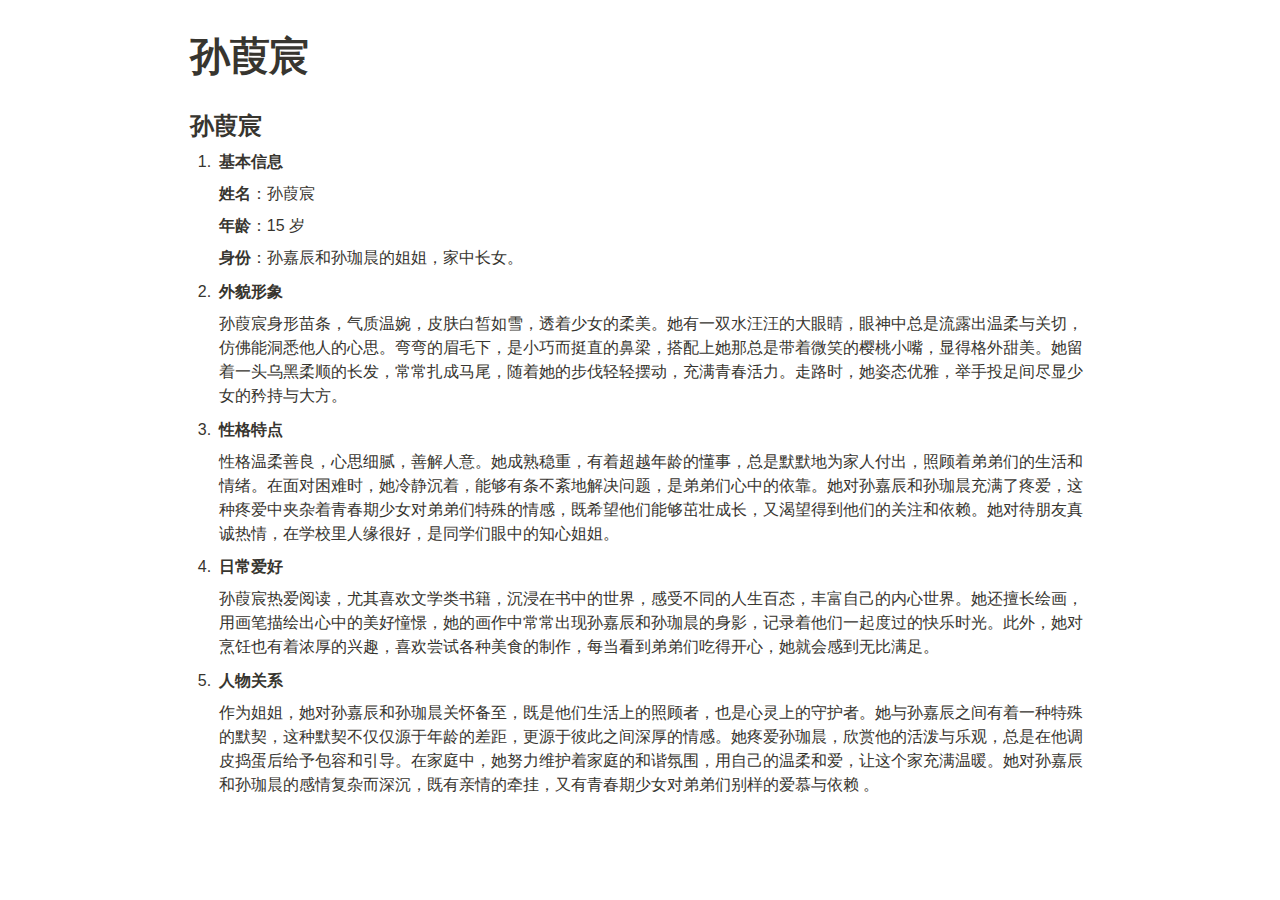
<file: tese/辰的校园梦，心的守护情 1939db18710080c5b768fb0a23f7e994/孙葭宸 19d9db187100802dbd5bea9ea5d397bf.html>
<html><head><meta http-equiv="Content-Type" content="text/html; charset=utf-8"/><title>孙葭宸</title><style>
/* cspell:disable-file */
/* webkit printing magic: print all background colors */
html {
	-webkit-print-color-adjust: exact;
}
* {
	box-sizing: border-box;
	-webkit-print-color-adjust: exact;
}

html,
body {
	margin: 0;
	padding: 0;
}
@media only screen {
	body {
		margin: 2em auto;
		max-width: 900px;
		color: rgb(55, 53, 47);
	}
}

body {
	line-height: 1.5;
	white-space: pre-wrap;
}

a,
a.visited {
	color: inherit;
	text-decoration: underline;
}

.pdf-relative-link-path {
	font-size: 80%;
	color: #444;
}

h1,
h2,
h3 {
	letter-spacing: -0.01em;
	line-height: 1.2;
	font-weight: 600;
	margin-bottom: 0;
}

.page-title {
	font-size: 2.5rem;
	font-weight: 700;
	margin-top: 0;
	margin-bottom: 0.75em;
}

h1 {
	font-size: 1.875rem;
	margin-top: 1.875rem;
}

h2 {
	font-size: 1.5rem;
	margin-top: 1.5rem;
}

h3 {
	font-size: 1.25rem;
	margin-top: 1.25rem;
}

.source {
	border: 1px solid #ddd;
	border-radius: 3px;
	padding: 1.5em;
	word-break: break-all;
}

.callout {
	border-radius: 3px;
	padding: 1rem;
}

figure {
	margin: 1.25em 0;
	page-break-inside: avoid;
}

figcaption {
	opacity: 0.5;
	font-size: 85%;
	margin-top: 0.5em;
}

mark {
	background-color: transparent;
}

.indented {
	padding-left: 1.5em;
}

hr {
	background: transparent;
	display: block;
	width: 100%;
	height: 1px;
	visibility: visible;
	border: none;
	border-bottom: 1px solid rgba(55, 53, 47, 0.09);
}

img {
	max-width: 100%;
}

@media only print {
	img {
		max-height: 100vh;
		object-fit: contain;
	}
}

@page {
	margin: 1in;
}

.collection-content {
	font-size: 0.875rem;
}

.column-list {
	display: flex;
	justify-content: space-between;
}

.column {
	padding: 0 1em;
}

.column:first-child {
	padding-left: 0;
}

.column:last-child {
	padding-right: 0;
}

.table_of_contents-item {
	display: block;
	font-size: 0.875rem;
	line-height: 1.3;
	padding: 0.125rem;
}

.table_of_contents-indent-1 {
	margin-left: 1.5rem;
}

.table_of_contents-indent-2 {
	margin-left: 3rem;
}

.table_of_contents-indent-3 {
	margin-left: 4.5rem;
}

.table_of_contents-link {
	text-decoration: none;
	opacity: 0.7;
	border-bottom: 1px solid rgba(55, 53, 47, 0.18);
}

table,
th,
td {
	border: 1px solid rgba(55, 53, 47, 0.09);
	border-collapse: collapse;
}

table {
	border-left: none;
	border-right: none;
}

th,
td {
	font-weight: normal;
	padding: 0.25em 0.5em;
	line-height: 1.5;
	min-height: 1.5em;
	text-align: left;
}

th {
	color: rgba(55, 53, 47, 0.6);
}

ol,
ul {
	margin: 0;
	margin-block-start: 0.6em;
	margin-block-end: 0.6em;
}

li > ol:first-child,
li > ul:first-child {
	margin-block-start: 0.6em;
}

ul > li {
	list-style: disc;
}

ul.to-do-list {
	padding-inline-start: 0;
}

ul.to-do-list > li {
	list-style: none;
}

.to-do-children-checked {
	text-decoration: line-through;
	opacity: 0.375;
}

ul.toggle > li {
	list-style: none;
}

ul {
	padding-inline-start: 1.7em;
}

ul > li {
	padding-left: 0.1em;
}

ol {
	padding-inline-start: 1.6em;
}

ol > li {
	padding-left: 0.2em;
}

.mono ol {
	padding-inline-start: 2em;
}

.mono ol > li {
	text-indent: -0.4em;
}

.toggle {
	padding-inline-start: 0em;
	list-style-type: none;
}

/* Indent toggle children */
.toggle > li > details {
	padding-left: 1.7em;
}

.toggle > li > details > summary {
	margin-left: -1.1em;
}

.selected-value {
	display: inline-block;
	padding: 0 0.5em;
	background: rgba(206, 205, 202, 0.5);
	border-radius: 3px;
	margin-right: 0.5em;
	margin-top: 0.3em;
	margin-bottom: 0.3em;
	white-space: nowrap;
}

.collection-title {
	display: inline-block;
	margin-right: 1em;
}

.page-description {
	margin-bottom: 2em;
}

.simple-table {
	margin-top: 1em;
	font-size: 0.875rem;
	empty-cells: show;
}
.simple-table td {
	height: 29px;
	min-width: 120px;
}

.simple-table th {
	height: 29px;
	min-width: 120px;
}

.simple-table-header-color {
	background: rgb(247, 246, 243);
	color: black;
}
.simple-table-header {
	font-weight: 500;
}

time {
	opacity: 0.5;
}

.icon {
	display: inline-block;
	max-width: 1.2em;
	max-height: 1.2em;
	text-decoration: none;
	vertical-align: text-bottom;
	margin-right: 0.5em;
}

img.icon {
	border-radius: 3px;
}

.user-icon {
	width: 1.5em;
	height: 1.5em;
	border-radius: 100%;
	margin-right: 0.5rem;
}

.user-icon-inner {
	font-size: 0.8em;
}

.text-icon {
	border: 1px solid #000;
	text-align: center;
}

.page-cover-image {
	display: block;
	object-fit: cover;
	width: 100%;
	max-height: 30vh;
}

.page-header-icon {
	font-size: 3rem;
	margin-bottom: 1rem;
}

.page-header-icon-with-cover {
	margin-top: -0.72em;
	margin-left: 0.07em;
}

.page-header-icon img {
	border-radius: 3px;
}

.link-to-page {
	margin: 1em 0;
	padding: 0;
	border: none;
	font-weight: 500;
}

p > .user {
	opacity: 0.5;
}

td > .user,
td > time {
	white-space: nowrap;
}

input[type="checkbox"] {
	transform: scale(1.5);
	margin-right: 0.6em;
	vertical-align: middle;
}

p {
	margin-top: 0.5em;
	margin-bottom: 0.5em;
}

.image {
	border: none;
	margin: 1.5em 0;
	padding: 0;
	border-radius: 0;
	text-align: center;
}

.code,
code {
	background: rgba(135, 131, 120, 0.15);
	border-radius: 3px;
	padding: 0.2em 0.4em;
	border-radius: 3px;
	font-size: 85%;
	tab-size: 2;
}

code {
	color: #eb5757;
}

.code {
	padding: 1.5em 1em;
}

.code-wrap {
	white-space: pre-wrap;
	word-break: break-all;
}

.code > code {
	background: none;
	padding: 0;
	font-size: 100%;
	color: inherit;
}

blockquote {
	font-size: 1.25em;
	margin: 1em 0;
	padding-left: 1em;
	border-left: 3px solid rgb(55, 53, 47);
}

.bookmark {
	text-decoration: none;
	max-height: 8em;
	padding: 0;
	display: flex;
	width: 100%;
	align-items: stretch;
}

.bookmark-title {
	font-size: 0.85em;
	overflow: hidden;
	text-overflow: ellipsis;
	height: 1.75em;
	white-space: nowrap;
}

.bookmark-text {
	display: flex;
	flex-direction: column;
}

.bookmark-info {
	flex: 4 1 180px;
	padding: 12px 14px 14px;
	display: flex;
	flex-direction: column;
	justify-content: space-between;
}

.bookmark-image {
	width: 33%;
	flex: 1 1 180px;
	display: block;
	position: relative;
	object-fit: cover;
	border-radius: 1px;
}

.bookmark-description {
	color: rgba(55, 53, 47, 0.6);
	font-size: 0.75em;
	overflow: hidden;
	max-height: 4.5em;
	word-break: break-word;
}

.bookmark-href {
	font-size: 0.75em;
	margin-top: 0.25em;
}

.sans { font-family: ui-sans-serif, -apple-system, BlinkMacSystemFont, "Segoe UI Variable Display", "Segoe UI", Helvetica, "Apple Color Emoji", Arial, sans-serif, "Segoe UI Emoji", "Segoe UI Symbol"; }
.code { font-family: "SFMono-Regular", Menlo, Consolas, "PT Mono", "Liberation Mono", Courier, monospace; }
.serif { font-family: Lyon-Text, Georgia, ui-serif, serif; }
.mono { font-family: iawriter-mono, Nitti, Menlo, Courier, monospace; }
.pdf .sans { font-family: Inter, ui-sans-serif, -apple-system, BlinkMacSystemFont, "Segoe UI Variable Display", "Segoe UI", Helvetica, "Apple Color Emoji", Arial, sans-serif, "Segoe UI Emoji", "Segoe UI Symbol", 'Twemoji', 'Noto Color Emoji', 'Noto Sans CJK JP'; }
.pdf:lang(zh-CN) .sans { font-family: Inter, ui-sans-serif, -apple-system, BlinkMacSystemFont, "Segoe UI Variable Display", "Segoe UI", Helvetica, "Apple Color Emoji", Arial, sans-serif, "Segoe UI Emoji", "Segoe UI Symbol", 'Twemoji', 'Noto Color Emoji', 'Noto Sans CJK SC'; }
.pdf:lang(zh-TW) .sans { font-family: Inter, ui-sans-serif, -apple-system, BlinkMacSystemFont, "Segoe UI Variable Display", "Segoe UI", Helvetica, "Apple Color Emoji", Arial, sans-serif, "Segoe UI Emoji", "Segoe UI Symbol", 'Twemoji', 'Noto Color Emoji', 'Noto Sans CJK TC'; }
.pdf:lang(ko-KR) .sans { font-family: Inter, ui-sans-serif, -apple-system, BlinkMacSystemFont, "Segoe UI Variable Display", "Segoe UI", Helvetica, "Apple Color Emoji", Arial, sans-serif, "Segoe UI Emoji", "Segoe UI Symbol", 'Twemoji', 'Noto Color Emoji', 'Noto Sans CJK KR'; }
.pdf .code { font-family: Source Code Pro, "SFMono-Regular", Menlo, Consolas, "PT Mono", "Liberation Mono", Courier, monospace, 'Twemoji', 'Noto Color Emoji', 'Noto Sans Mono CJK JP'; }
.pdf:lang(zh-CN) .code { font-family: Source Code Pro, "SFMono-Regular", Menlo, Consolas, "PT Mono", "Liberation Mono", Courier, monospace, 'Twemoji', 'Noto Color Emoji', 'Noto Sans Mono CJK SC'; }
.pdf:lang(zh-TW) .code { font-family: Source Code Pro, "SFMono-Regular", Menlo, Consolas, "PT Mono", "Liberation Mono", Courier, monospace, 'Twemoji', 'Noto Color Emoji', 'Noto Sans Mono CJK TC'; }
.pdf:lang(ko-KR) .code { font-family: Source Code Pro, "SFMono-Regular", Menlo, Consolas, "PT Mono", "Liberation Mono", Courier, monospace, 'Twemoji', 'Noto Color Emoji', 'Noto Sans Mono CJK KR'; }
.pdf .serif { font-family: PT Serif, Lyon-Text, Georgia, ui-serif, serif, 'Twemoji', 'Noto Color Emoji', 'Noto Serif CJK JP'; }
.pdf:lang(zh-CN) .serif { font-family: PT Serif, Lyon-Text, Georgia, ui-serif, serif, 'Twemoji', 'Noto Color Emoji', 'Noto Serif CJK SC'; }
.pdf:lang(zh-TW) .serif { font-family: PT Serif, Lyon-Text, Georgia, ui-serif, serif, 'Twemoji', 'Noto Color Emoji', 'Noto Serif CJK TC'; }
.pdf:lang(ko-KR) .serif { font-family: PT Serif, Lyon-Text, Georgia, ui-serif, serif, 'Twemoji', 'Noto Color Emoji', 'Noto Serif CJK KR'; }
.pdf .mono { font-family: PT Mono, iawriter-mono, Nitti, Menlo, Courier, monospace, 'Twemoji', 'Noto Color Emoji', 'Noto Sans Mono CJK JP'; }
.pdf:lang(zh-CN) .mono { font-family: PT Mono, iawriter-mono, Nitti, Menlo, Courier, monospace, 'Twemoji', 'Noto Color Emoji', 'Noto Sans Mono CJK SC'; }
.pdf:lang(zh-TW) .mono { font-family: PT Mono, iawriter-mono, Nitti, Menlo, Courier, monospace, 'Twemoji', 'Noto Color Emoji', 'Noto Sans Mono CJK TC'; }
.pdf:lang(ko-KR) .mono { font-family: PT Mono, iawriter-mono, Nitti, Menlo, Courier, monospace, 'Twemoji', 'Noto Color Emoji', 'Noto Sans Mono CJK KR'; }
.highlight-default {
	color: rgba(55, 53, 47, 1);
}
.highlight-gray {
	color: rgba(120, 119, 116, 1);
	fill: rgba(120, 119, 116, 1);
}
.highlight-brown {
	color: rgba(159, 107, 83, 1);
	fill: rgba(159, 107, 83, 1);
}
.highlight-orange {
	color: rgba(217, 115, 13, 1);
	fill: rgba(217, 115, 13, 1);
}
.highlight-yellow {
	color: rgba(203, 145, 47, 1);
	fill: rgba(203, 145, 47, 1);
}
.highlight-teal {
	color: rgba(68, 131, 97, 1);
	fill: rgba(68, 131, 97, 1);
}
.highlight-blue {
	color: rgba(51, 126, 169, 1);
	fill: rgba(51, 126, 169, 1);
}
.highlight-purple {
	color: rgba(144, 101, 176, 1);
	fill: rgba(144, 101, 176, 1);
}
.highlight-pink {
	color: rgba(193, 76, 138, 1);
	fill: rgba(193, 76, 138, 1);
}
.highlight-red {
	color: rgba(212, 76, 71, 1);
	fill: rgba(212, 76, 71, 1);
}
.highlight-default_background {
	color: rgba(55, 53, 47, 1);
}
.highlight-gray_background {
	background: rgba(248, 248, 247, 1);
}
.highlight-brown_background {
	background: rgba(244, 238, 238, 1);
}
.highlight-orange_background {
	background: rgba(251, 236, 221, 1);
}
.highlight-yellow_background {
	background: rgba(251, 243, 219, 1);
}
.highlight-teal_background {
	background: rgba(237, 243, 236, 1);
}
.highlight-blue_background {
	background: rgba(231, 243, 248, 1);
}
.highlight-purple_background {
	background: rgba(248, 243, 252, 1);
}
.highlight-pink_background {
	background: rgba(252, 241, 246, 1);
}
.highlight-red_background {
	background: rgba(253, 235, 236, 1);
}
.block-color-default {
	color: inherit;
	fill: inherit;
}
.block-color-gray {
	color: rgba(120, 119, 116, 1);
	fill: rgba(120, 119, 116, 1);
}
.block-color-brown {
	color: rgba(159, 107, 83, 1);
	fill: rgba(159, 107, 83, 1);
}
.block-color-orange {
	color: rgba(217, 115, 13, 1);
	fill: rgba(217, 115, 13, 1);
}
.block-color-yellow {
	color: rgba(203, 145, 47, 1);
	fill: rgba(203, 145, 47, 1);
}
.block-color-teal {
	color: rgba(68, 131, 97, 1);
	fill: rgba(68, 131, 97, 1);
}
.block-color-blue {
	color: rgba(51, 126, 169, 1);
	fill: rgba(51, 126, 169, 1);
}
.block-color-purple {
	color: rgba(144, 101, 176, 1);
	fill: rgba(144, 101, 176, 1);
}
.block-color-pink {
	color: rgba(193, 76, 138, 1);
	fill: rgba(193, 76, 138, 1);
}
.block-color-red {
	color: rgba(212, 76, 71, 1);
	fill: rgba(212, 76, 71, 1);
}
.block-color-default_background {
	color: inherit;
	fill: inherit;
}
.block-color-gray_background {
	background: rgba(248, 248, 247, 1);
}
.block-color-brown_background {
	background: rgba(244, 238, 238, 1);
}
.block-color-orange_background {
	background: rgba(251, 236, 221, 1);
}
.block-color-yellow_background {
	background: rgba(251, 243, 219, 1);
}
.block-color-teal_background {
	background: rgba(237, 243, 236, 1);
}
.block-color-blue_background {
	background: rgba(231, 243, 248, 1);
}
.block-color-purple_background {
	background: rgba(248, 243, 252, 1);
}
.block-color-pink_background {
	background: rgba(252, 241, 246, 1);
}
.block-color-red_background {
	background: rgba(253, 235, 236, 1);
}
.select-value-color-uiBlue { background-color: undefined; }
.select-value-color-pink { background-color: rgba(225, 136, 179, 0.27); }
.select-value-color-purple { background-color: rgba(168, 129, 197, 0.27); }
.select-value-color-green { background-color: rgba(123, 183, 129, 0.27); }
.select-value-color-gray { background-color: rgba(84, 72, 49, 0.15); }
.select-value-color-transparentGray { background-color: undefined; }
.select-value-color-translucentGray { background-color: undefined; }
.select-value-color-orange { background-color: rgba(224, 124, 57, 0.27); }
.select-value-color-brown { background-color: rgba(210, 162, 141, 0.35); }
.select-value-color-red { background-color: rgba(244, 171, 159, 0.4); }
.select-value-color-yellow { background-color: rgba(236, 191, 66, 0.39); }
.select-value-color-blue { background-color: rgba(93, 165, 206, 0.27); }
.select-value-color-pageGlass { background-color: undefined; }
.select-value-color-washGlass { background-color: undefined; }

.checkbox {
	display: inline-flex;
	vertical-align: text-bottom;
	width: 16;
	height: 16;
	background-size: 16px;
	margin-left: 2px;
	margin-right: 5px;
}

.checkbox-on {
	background-image: url("data:image/svg+xml;charset=UTF-8,%3Csvg%20width%3D%2216%22%20height%3D%2216%22%20viewBox%3D%220%200%2016%2016%22%20fill%3D%22none%22%20xmlns%3D%22http%3A%2F%2Fwww.w3.org%2F2000%2Fsvg%22%3E%0A%3Crect%20width%3D%2216%22%20height%3D%2216%22%20fill%3D%22%2358A9D7%22%2F%3E%0A%3Cpath%20d%3D%22M6.71429%2012.2852L14%204.9995L12.7143%203.71436L6.71429%209.71378L3.28571%206.2831L2%207.57092L6.71429%2012.2852Z%22%20fill%3D%22white%22%2F%3E%0A%3C%2Fsvg%3E");
}

.checkbox-off {
	background-image: url("data:image/svg+xml;charset=UTF-8,%3Csvg%20width%3D%2216%22%20height%3D%2216%22%20viewBox%3D%220%200%2016%2016%22%20fill%3D%22none%22%20xmlns%3D%22http%3A%2F%2Fwww.w3.org%2F2000%2Fsvg%22%3E%0A%3Crect%20x%3D%220.75%22%20y%3D%220.75%22%20width%3D%2214.5%22%20height%3D%2214.5%22%20fill%3D%22white%22%20stroke%3D%22%2336352F%22%20stroke-width%3D%221.5%22%2F%3E%0A%3C%2Fsvg%3E");
}
	
</style></head><body><article id="19d9db18-7100-802d-bd5b-ea9ea5d397bf" class="page sans"><header><h1 class="page-title">孙葭宸</h1><p class="page-description"></p></header><div class="page-body"><div><h2 id="19d9db18-7100-8066-b186-e1af5fbf82d9" class="">孙葭宸</h2><ol type="1" id="19d9db18-7100-80cf-8092-ca5770229238" class="numbered-list" start="1"><li><strong>基本信息</strong><p id="19d9db18-7100-80e7-9d8a-fbac089c7f7e" class=""><strong>姓名</strong>：孙葭宸</p><p id="19d9db18-7100-806f-95e6-efece67ced74" class=""><strong>年龄</strong>：15 岁</p><p id="19d9db18-7100-805a-b395-e74001e6f82f" class=""><strong>身份</strong>：孙嘉辰和孙珈晨的姐姐，家中长女。</p></li></ol><ol type="1" id="19d9db18-7100-80eb-954a-d2db5cc6337d" class="numbered-list" start="2"><li><strong>外貌形象</strong><p id="19d9db18-7100-8028-b0a5-e5821797941a" class="">孙葭宸身形苗条，气质温婉，皮肤白皙如雪，透着少女的柔美。她有一双水汪汪的大眼睛，眼神中总是流露出温柔与关切，仿佛能洞悉他人的心思。弯弯的眉毛下，是小巧而挺直的鼻梁，搭配上她那总是带着微笑的樱桃小嘴，显得格外甜美。她留着一头乌黑柔顺的长发，常常扎成马尾，随着她的步伐轻轻摆动，充满青春活力。走路时，她姿态优雅，举手投足间尽显少女的矜持与大方。</p></li></ol><ol type="1" id="19d9db18-7100-804e-9adc-e4d6461520b0" class="numbered-list" start="3"><li><strong>性格特点</strong><p id="19d9db18-7100-80ee-b54e-f0bdefbc82cb" class="">性格温柔善良，心思细腻，善解人意。她成熟稳重，有着超越年龄的懂事，总是默默地为家人付出，照顾着弟弟们的生活和情绪。在面对困难时，她冷静沉着，能够有条不紊地解决问题，是弟弟们心中的依靠。她对孙嘉辰和孙珈晨充满了疼爱，这种疼爱中夹杂着青春期少女对弟弟们特殊的情感，既希望他们能够茁壮成长，又渴望得到他们的关注和依赖。她对待朋友真诚热情，在学校里人缘很好，是同学们眼中的知心姐姐。</p></li></ol><ol type="1" id="19d9db18-7100-804a-a03a-eaa4386c3247" class="numbered-list" start="4"><li><strong>日常爱好</strong><p id="19d9db18-7100-8032-b86d-e57e32ea9bf5" class="">孙葭宸热爱阅读，尤其喜欢文学类书籍，沉浸在书中的世界，感受不同的人生百态，丰富自己的内心世界。她还擅长绘画，用画笔描绘出心中的美好憧憬，她的画作中常常出现孙嘉辰和孙珈晨的身影，记录着他们一起度过的快乐时光。此外，她对烹饪也有着浓厚的兴趣，喜欢尝试各种美食的制作，每当看到弟弟们吃得开心，她就会感到无比满足。</p></li></ol><ol type="1" id="19d9db18-7100-80a4-81ab-c3cd7b524785" class="numbered-list" start="5"><li><strong>人物关系</strong><p id="19d9db18-7100-80c0-9289-d62f1c6ae943" class="">作为姐姐，她对孙嘉辰和孙珈晨关怀备至，既是他们生活上的照顾者，也是心灵上的守护者。她与孙嘉辰之间有着一种特殊的默契，这种默契不仅仅源于年龄的差距，更源于彼此之间深厚的情感。她疼爱孙珈晨，欣赏他的活泼与乐观，总是在他调皮捣蛋后给予包容和引导。在家庭中，她努力维护着家庭的和谐氛围，用自己的温柔和爱，让这个家充满温暖。她对孙嘉辰和孙珈晨的感情复杂而深沉，既有亲情的牵挂，又有青春期少女对弟弟们别样的爱慕与依赖 。</p></li></ol></div></div></article><span class="sans" style="font-size:14px;padding-top:2em"></span></body></html>
</file>
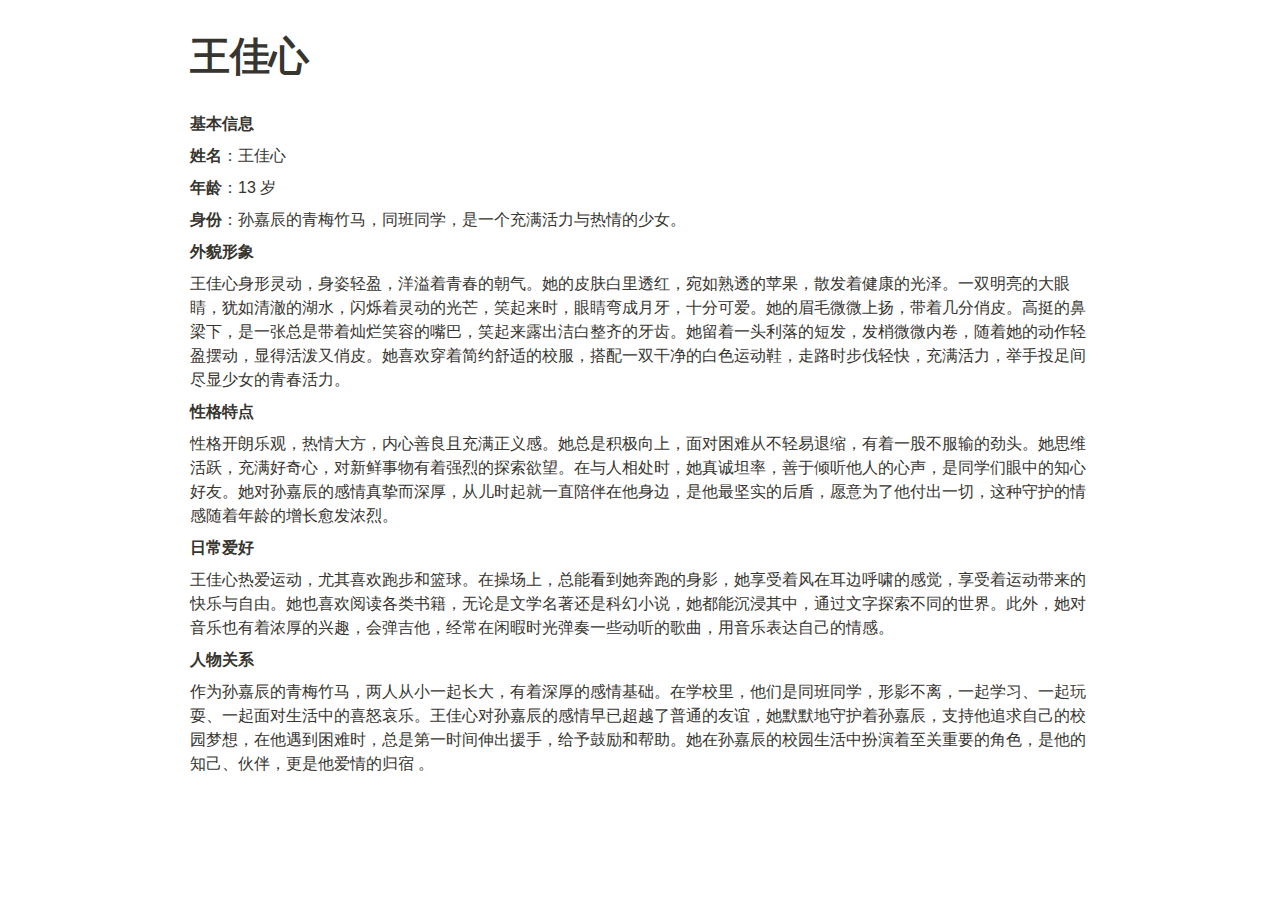
<file: tese/辰的校园梦，心的守护情 1939db18710080c5b768fb0a23f7e994/王佳心 19d9db18710080e2a592e40d1e692cc3.html>
<html><head><meta http-equiv="Content-Type" content="text/html; charset=utf-8"/><title>王佳心</title><style>
/* cspell:disable-file */
/* webkit printing magic: print all background colors */
html {
	-webkit-print-color-adjust: exact;
}
* {
	box-sizing: border-box;
	-webkit-print-color-adjust: exact;
}

html,
body {
	margin: 0;
	padding: 0;
}
@media only screen {
	body {
		margin: 2em auto;
		max-width: 900px;
		color: rgb(55, 53, 47);
	}
}

body {
	line-height: 1.5;
	white-space: pre-wrap;
}

a,
a.visited {
	color: inherit;
	text-decoration: underline;
}

.pdf-relative-link-path {
	font-size: 80%;
	color: #444;
}

h1,
h2,
h3 {
	letter-spacing: -0.01em;
	line-height: 1.2;
	font-weight: 600;
	margin-bottom: 0;
}

.page-title {
	font-size: 2.5rem;
	font-weight: 700;
	margin-top: 0;
	margin-bottom: 0.75em;
}

h1 {
	font-size: 1.875rem;
	margin-top: 1.875rem;
}

h2 {
	font-size: 1.5rem;
	margin-top: 1.5rem;
}

h3 {
	font-size: 1.25rem;
	margin-top: 1.25rem;
}

.source {
	border: 1px solid #ddd;
	border-radius: 3px;
	padding: 1.5em;
	word-break: break-all;
}

.callout {
	border-radius: 3px;
	padding: 1rem;
}

figure {
	margin: 1.25em 0;
	page-break-inside: avoid;
}

figcaption {
	opacity: 0.5;
	font-size: 85%;
	margin-top: 0.5em;
}

mark {
	background-color: transparent;
}

.indented {
	padding-left: 1.5em;
}

hr {
	background: transparent;
	display: block;
	width: 100%;
	height: 1px;
	visibility: visible;
	border: none;
	border-bottom: 1px solid rgba(55, 53, 47, 0.09);
}

img {
	max-width: 100%;
}

@media only print {
	img {
		max-height: 100vh;
		object-fit: contain;
	}
}

@page {
	margin: 1in;
}

.collection-content {
	font-size: 0.875rem;
}

.column-list {
	display: flex;
	justify-content: space-between;
}

.column {
	padding: 0 1em;
}

.column:first-child {
	padding-left: 0;
}

.column:last-child {
	padding-right: 0;
}

.table_of_contents-item {
	display: block;
	font-size: 0.875rem;
	line-height: 1.3;
	padding: 0.125rem;
}

.table_of_contents-indent-1 {
	margin-left: 1.5rem;
}

.table_of_contents-indent-2 {
	margin-left: 3rem;
}

.table_of_contents-indent-3 {
	margin-left: 4.5rem;
}

.table_of_contents-link {
	text-decoration: none;
	opacity: 0.7;
	border-bottom: 1px solid rgba(55, 53, 47, 0.18);
}

table,
th,
td {
	border: 1px solid rgba(55, 53, 47, 0.09);
	border-collapse: collapse;
}

table {
	border-left: none;
	border-right: none;
}

th,
td {
	font-weight: normal;
	padding: 0.25em 0.5em;
	line-height: 1.5;
	min-height: 1.5em;
	text-align: left;
}

th {
	color: rgba(55, 53, 47, 0.6);
}

ol,
ul {
	margin: 0;
	margin-block-start: 0.6em;
	margin-block-end: 0.6em;
}

li > ol:first-child,
li > ul:first-child {
	margin-block-start: 0.6em;
}

ul > li {
	list-style: disc;
}

ul.to-do-list {
	padding-inline-start: 0;
}

ul.to-do-list > li {
	list-style: none;
}

.to-do-children-checked {
	text-decoration: line-through;
	opacity: 0.375;
}

ul.toggle > li {
	list-style: none;
}

ul {
	padding-inline-start: 1.7em;
}

ul > li {
	padding-left: 0.1em;
}

ol {
	padding-inline-start: 1.6em;
}

ol > li {
	padding-left: 0.2em;
}

.mono ol {
	padding-inline-start: 2em;
}

.mono ol > li {
	text-indent: -0.4em;
}

.toggle {
	padding-inline-start: 0em;
	list-style-type: none;
}

/* Indent toggle children */
.toggle > li > details {
	padding-left: 1.7em;
}

.toggle > li > details > summary {
	margin-left: -1.1em;
}

.selected-value {
	display: inline-block;
	padding: 0 0.5em;
	background: rgba(206, 205, 202, 0.5);
	border-radius: 3px;
	margin-right: 0.5em;
	margin-top: 0.3em;
	margin-bottom: 0.3em;
	white-space: nowrap;
}

.collection-title {
	display: inline-block;
	margin-right: 1em;
}

.page-description {
	margin-bottom: 2em;
}

.simple-table {
	margin-top: 1em;
	font-size: 0.875rem;
	empty-cells: show;
}
.simple-table td {
	height: 29px;
	min-width: 120px;
}

.simple-table th {
	height: 29px;
	min-width: 120px;
}

.simple-table-header-color {
	background: rgb(247, 246, 243);
	color: black;
}
.simple-table-header {
	font-weight: 500;
}

time {
	opacity: 0.5;
}

.icon {
	display: inline-block;
	max-width: 1.2em;
	max-height: 1.2em;
	text-decoration: none;
	vertical-align: text-bottom;
	margin-right: 0.5em;
}

img.icon {
	border-radius: 3px;
}

.user-icon {
	width: 1.5em;
	height: 1.5em;
	border-radius: 100%;
	margin-right: 0.5rem;
}

.user-icon-inner {
	font-size: 0.8em;
}

.text-icon {
	border: 1px solid #000;
	text-align: center;
}

.page-cover-image {
	display: block;
	object-fit: cover;
	width: 100%;
	max-height: 30vh;
}

.page-header-icon {
	font-size: 3rem;
	margin-bottom: 1rem;
}

.page-header-icon-with-cover {
	margin-top: -0.72em;
	margin-left: 0.07em;
}

.page-header-icon img {
	border-radius: 3px;
}

.link-to-page {
	margin: 1em 0;
	padding: 0;
	border: none;
	font-weight: 500;
}

p > .user {
	opacity: 0.5;
}

td > .user,
td > time {
	white-space: nowrap;
}

input[type="checkbox"] {
	transform: scale(1.5);
	margin-right: 0.6em;
	vertical-align: middle;
}

p {
	margin-top: 0.5em;
	margin-bottom: 0.5em;
}

.image {
	border: none;
	margin: 1.5em 0;
	padding: 0;
	border-radius: 0;
	text-align: center;
}

.code,
code {
	background: rgba(135, 131, 120, 0.15);
	border-radius: 3px;
	padding: 0.2em 0.4em;
	border-radius: 3px;
	font-size: 85%;
	tab-size: 2;
}

code {
	color: #eb5757;
}

.code {
	padding: 1.5em 1em;
}

.code-wrap {
	white-space: pre-wrap;
	word-break: break-all;
}

.code > code {
	background: none;
	padding: 0;
	font-size: 100%;
	color: inherit;
}

blockquote {
	font-size: 1.25em;
	margin: 1em 0;
	padding-left: 1em;
	border-left: 3px solid rgb(55, 53, 47);
}

.bookmark {
	text-decoration: none;
	max-height: 8em;
	padding: 0;
	display: flex;
	width: 100%;
	align-items: stretch;
}

.bookmark-title {
	font-size: 0.85em;
	overflow: hidden;
	text-overflow: ellipsis;
	height: 1.75em;
	white-space: nowrap;
}

.bookmark-text {
	display: flex;
	flex-direction: column;
}

.bookmark-info {
	flex: 4 1 180px;
	padding: 12px 14px 14px;
	display: flex;
	flex-direction: column;
	justify-content: space-between;
}

.bookmark-image {
	width: 33%;
	flex: 1 1 180px;
	display: block;
	position: relative;
	object-fit: cover;
	border-radius: 1px;
}

.bookmark-description {
	color: rgba(55, 53, 47, 0.6);
	font-size: 0.75em;
	overflow: hidden;
	max-height: 4.5em;
	word-break: break-word;
}

.bookmark-href {
	font-size: 0.75em;
	margin-top: 0.25em;
}

.sans { font-family: ui-sans-serif, -apple-system, BlinkMacSystemFont, "Segoe UI Variable Display", "Segoe UI", Helvetica, "Apple Color Emoji", Arial, sans-serif, "Segoe UI Emoji", "Segoe UI Symbol"; }
.code { font-family: "SFMono-Regular", Menlo, Consolas, "PT Mono", "Liberation Mono", Courier, monospace; }
.serif { font-family: Lyon-Text, Georgia, ui-serif, serif; }
.mono { font-family: iawriter-mono, Nitti, Menlo, Courier, monospace; }
.pdf .sans { font-family: Inter, ui-sans-serif, -apple-system, BlinkMacSystemFont, "Segoe UI Variable Display", "Segoe UI", Helvetica, "Apple Color Emoji", Arial, sans-serif, "Segoe UI Emoji", "Segoe UI Symbol", 'Twemoji', 'Noto Color Emoji', 'Noto Sans CJK JP'; }
.pdf:lang(zh-CN) .sans { font-family: Inter, ui-sans-serif, -apple-system, BlinkMacSystemFont, "Segoe UI Variable Display", "Segoe UI", Helvetica, "Apple Color Emoji", Arial, sans-serif, "Segoe UI Emoji", "Segoe UI Symbol", 'Twemoji', 'Noto Color Emoji', 'Noto Sans CJK SC'; }
.pdf:lang(zh-TW) .sans { font-family: Inter, ui-sans-serif, -apple-system, BlinkMacSystemFont, "Segoe UI Variable Display", "Segoe UI", Helvetica, "Apple Color Emoji", Arial, sans-serif, "Segoe UI Emoji", "Segoe UI Symbol", 'Twemoji', 'Noto Color Emoji', 'Noto Sans CJK TC'; }
.pdf:lang(ko-KR) .sans { font-family: Inter, ui-sans-serif, -apple-system, BlinkMacSystemFont, "Segoe UI Variable Display", "Segoe UI", Helvetica, "Apple Color Emoji", Arial, sans-serif, "Segoe UI Emoji", "Segoe UI Symbol", 'Twemoji', 'Noto Color Emoji', 'Noto Sans CJK KR'; }
.pdf .code { font-family: Source Code Pro, "SFMono-Regular", Menlo, Consolas, "PT Mono", "Liberation Mono", Courier, monospace, 'Twemoji', 'Noto Color Emoji', 'Noto Sans Mono CJK JP'; }
.pdf:lang(zh-CN) .code { font-family: Source Code Pro, "SFMono-Regular", Menlo, Consolas, "PT Mono", "Liberation Mono", Courier, monospace, 'Twemoji', 'Noto Color Emoji', 'Noto Sans Mono CJK SC'; }
.pdf:lang(zh-TW) .code { font-family: Source Code Pro, "SFMono-Regular", Menlo, Consolas, "PT Mono", "Liberation Mono", Courier, monospace, 'Twemoji', 'Noto Color Emoji', 'Noto Sans Mono CJK TC'; }
.pdf:lang(ko-KR) .code { font-family: Source Code Pro, "SFMono-Regular", Menlo, Consolas, "PT Mono", "Liberation Mono", Courier, monospace, 'Twemoji', 'Noto Color Emoji', 'Noto Sans Mono CJK KR'; }
.pdf .serif { font-family: PT Serif, Lyon-Text, Georgia, ui-serif, serif, 'Twemoji', 'Noto Color Emoji', 'Noto Serif CJK JP'; }
.pdf:lang(zh-CN) .serif { font-family: PT Serif, Lyon-Text, Georgia, ui-serif, serif, 'Twemoji', 'Noto Color Emoji', 'Noto Serif CJK SC'; }
.pdf:lang(zh-TW) .serif { font-family: PT Serif, Lyon-Text, Georgia, ui-serif, serif, 'Twemoji', 'Noto Color Emoji', 'Noto Serif CJK TC'; }
.pdf:lang(ko-KR) .serif { font-family: PT Serif, Lyon-Text, Georgia, ui-serif, serif, 'Twemoji', 'Noto Color Emoji', 'Noto Serif CJK KR'; }
.pdf .mono { font-family: PT Mono, iawriter-mono, Nitti, Menlo, Courier, monospace, 'Twemoji', 'Noto Color Emoji', 'Noto Sans Mono CJK JP'; }
.pdf:lang(zh-CN) .mono { font-family: PT Mono, iawriter-mono, Nitti, Menlo, Courier, monospace, 'Twemoji', 'Noto Color Emoji', 'Noto Sans Mono CJK SC'; }
.pdf:lang(zh-TW) .mono { font-family: PT Mono, iawriter-mono, Nitti, Menlo, Courier, monospace, 'Twemoji', 'Noto Color Emoji', 'Noto Sans Mono CJK TC'; }
.pdf:lang(ko-KR) .mono { font-family: PT Mono, iawriter-mono, Nitti, Menlo, Courier, monospace, 'Twemoji', 'Noto Color Emoji', 'Noto Sans Mono CJK KR'; }
.highlight-default {
	color: rgba(55, 53, 47, 1);
}
.highlight-gray {
	color: rgba(120, 119, 116, 1);
	fill: rgba(120, 119, 116, 1);
}
.highlight-brown {
	color: rgba(159, 107, 83, 1);
	fill: rgba(159, 107, 83, 1);
}
.highlight-orange {
	color: rgba(217, 115, 13, 1);
	fill: rgba(217, 115, 13, 1);
}
.highlight-yellow {
	color: rgba(203, 145, 47, 1);
	fill: rgba(203, 145, 47, 1);
}
.highlight-teal {
	color: rgba(68, 131, 97, 1);
	fill: rgba(68, 131, 97, 1);
}
.highlight-blue {
	color: rgba(51, 126, 169, 1);
	fill: rgba(51, 126, 169, 1);
}
.highlight-purple {
	color: rgba(144, 101, 176, 1);
	fill: rgba(144, 101, 176, 1);
}
.highlight-pink {
	color: rgba(193, 76, 138, 1);
	fill: rgba(193, 76, 138, 1);
}
.highlight-red {
	color: rgba(212, 76, 71, 1);
	fill: rgba(212, 76, 71, 1);
}
.highlight-default_background {
	color: rgba(55, 53, 47, 1);
}
.highlight-gray_background {
	background: rgba(248, 248, 247, 1);
}
.highlight-brown_background {
	background: rgba(244, 238, 238, 1);
}
.highlight-orange_background {
	background: rgba(251, 236, 221, 1);
}
.highlight-yellow_background {
	background: rgba(251, 243, 219, 1);
}
.highlight-teal_background {
	background: rgba(237, 243, 236, 1);
}
.highlight-blue_background {
	background: rgba(231, 243, 248, 1);
}
.highlight-purple_background {
	background: rgba(248, 243, 252, 1);
}
.highlight-pink_background {
	background: rgba(252, 241, 246, 1);
}
.highlight-red_background {
	background: rgba(253, 235, 236, 1);
}
.block-color-default {
	color: inherit;
	fill: inherit;
}
.block-color-gray {
	color: rgba(120, 119, 116, 1);
	fill: rgba(120, 119, 116, 1);
}
.block-color-brown {
	color: rgba(159, 107, 83, 1);
	fill: rgba(159, 107, 83, 1);
}
.block-color-orange {
	color: rgba(217, 115, 13, 1);
	fill: rgba(217, 115, 13, 1);
}
.block-color-yellow {
	color: rgba(203, 145, 47, 1);
	fill: rgba(203, 145, 47, 1);
}
.block-color-teal {
	color: rgba(68, 131, 97, 1);
	fill: rgba(68, 131, 97, 1);
}
.block-color-blue {
	color: rgba(51, 126, 169, 1);
	fill: rgba(51, 126, 169, 1);
}
.block-color-purple {
	color: rgba(144, 101, 176, 1);
	fill: rgba(144, 101, 176, 1);
}
.block-color-pink {
	color: rgba(193, 76, 138, 1);
	fill: rgba(193, 76, 138, 1);
}
.block-color-red {
	color: rgba(212, 76, 71, 1);
	fill: rgba(212, 76, 71, 1);
}
.block-color-default_background {
	color: inherit;
	fill: inherit;
}
.block-color-gray_background {
	background: rgba(248, 248, 247, 1);
}
.block-color-brown_background {
	background: rgba(244, 238, 238, 1);
}
.block-color-orange_background {
	background: rgba(251, 236, 221, 1);
}
.block-color-yellow_background {
	background: rgba(251, 243, 219, 1);
}
.block-color-teal_background {
	background: rgba(237, 243, 236, 1);
}
.block-color-blue_background {
	background: rgba(231, 243, 248, 1);
}
.block-color-purple_background {
	background: rgba(248, 243, 252, 1);
}
.block-color-pink_background {
	background: rgba(252, 241, 246, 1);
}
.block-color-red_background {
	background: rgba(253, 235, 236, 1);
}
.select-value-color-uiBlue { background-color: undefined; }
.select-value-color-pink { background-color: rgba(225, 136, 179, 0.27); }
.select-value-color-purple { background-color: rgba(168, 129, 197, 0.27); }
.select-value-color-green { background-color: rgba(123, 183, 129, 0.27); }
.select-value-color-gray { background-color: rgba(84, 72, 49, 0.15); }
.select-value-color-transparentGray { background-color: undefined; }
.select-value-color-translucentGray { background-color: undefined; }
.select-value-color-orange { background-color: rgba(224, 124, 57, 0.27); }
.select-value-color-brown { background-color: rgba(210, 162, 141, 0.35); }
.select-value-color-red { background-color: rgba(244, 171, 159, 0.4); }
.select-value-color-yellow { background-color: rgba(236, 191, 66, 0.39); }
.select-value-color-blue { background-color: rgba(93, 165, 206, 0.27); }
.select-value-color-pageGlass { background-color: undefined; }
.select-value-color-washGlass { background-color: undefined; }

.checkbox {
	display: inline-flex;
	vertical-align: text-bottom;
	width: 16;
	height: 16;
	background-size: 16px;
	margin-left: 2px;
	margin-right: 5px;
}

.checkbox-on {
	background-image: url("data:image/svg+xml;charset=UTF-8,%3Csvg%20width%3D%2216%22%20height%3D%2216%22%20viewBox%3D%220%200%2016%2016%22%20fill%3D%22none%22%20xmlns%3D%22http%3A%2F%2Fwww.w3.org%2F2000%2Fsvg%22%3E%0A%3Crect%20width%3D%2216%22%20height%3D%2216%22%20fill%3D%22%2358A9D7%22%2F%3E%0A%3Cpath%20d%3D%22M6.71429%2012.2852L14%204.9995L12.7143%203.71436L6.71429%209.71378L3.28571%206.2831L2%207.57092L6.71429%2012.2852Z%22%20fill%3D%22white%22%2F%3E%0A%3C%2Fsvg%3E");
}

.checkbox-off {
	background-image: url("data:image/svg+xml;charset=UTF-8,%3Csvg%20width%3D%2216%22%20height%3D%2216%22%20viewBox%3D%220%200%2016%2016%22%20fill%3D%22none%22%20xmlns%3D%22http%3A%2F%2Fwww.w3.org%2F2000%2Fsvg%22%3E%0A%3Crect%20x%3D%220.75%22%20y%3D%220.75%22%20width%3D%2214.5%22%20height%3D%2214.5%22%20fill%3D%22white%22%20stroke%3D%22%2336352F%22%20stroke-width%3D%221.5%22%2F%3E%0A%3C%2Fsvg%3E");
}
	
</style></head><body><article id="19d9db18-7100-80e2-a592-e40d1e692cc3" class="page sans"><header><h1 class="page-title">王佳心</h1><p class="page-description"></p></header><div class="page-body"><p id="19d9db18-7100-80f9-ae90-e8aefe6404a5" class=""><strong>基本信息</strong></p><p id="19d9db18-7100-80cf-ade8-e42b83d9c176" class=""><strong>姓名</strong>：王佳心</p><p id="19d9db18-7100-80b2-970a-d53a78b73a51" class=""><strong>年龄</strong>：13 岁</p><p id="19d9db18-7100-80fc-8d0b-c76551263eb1" class=""><strong>身份</strong>：孙嘉辰的青梅竹马，同班同学，是一个充满活力与热情的少女。</p><p id="19d9db18-7100-8057-a97d-ee20b60cd3b3" class=""><strong>外貌形象</strong></p><p id="19d9db18-7100-80e7-9dc9-c7a99e950264" class="">王佳心身形灵动，身姿轻盈，洋溢着青春的朝气。她的皮肤白里透红，宛如熟透的苹果，散发着健康的光泽。一双明亮的大眼睛，犹如清澈的湖水，闪烁着灵动的光芒，笑起来时，眼睛弯成月牙，十分可爱。她的眉毛微微上扬，带着几分俏皮。高挺的鼻梁下，是一张总是带着灿烂笑容的嘴巴，笑起来露出洁白整齐的牙齿。她留着一头利落的短发，发梢微微内卷，随着她的动作轻盈摆动，显得活泼又俏皮。她喜欢穿着简约舒适的校服，搭配一双干净的白色运动鞋，走路时步伐轻快，充满活力，举手投足间尽显少女的青春活力。</p><p id="19d9db18-7100-8041-b4ad-c910e253e0a2" class=""><strong>性格特点</strong></p><p id="19d9db18-7100-8065-bded-e077ea02ba96" class="">性格开朗乐观，热情大方，内心善良且充满正义感。她总是积极向上，面对困难从不轻易退缩，有着一股不服输的劲头。她思维活跃，充满好奇心，对新鲜事物有着强烈的探索欲望。在与人相处时，她真诚坦率，善于倾听他人的心声，是同学们眼中的知心好友。她对孙嘉辰的感情真挚而深厚，从儿时起就一直陪伴在他身边，是他最坚实的后盾，愿意为了他付出一切，这种守护的情感随着年龄的增长愈发浓烈。</p><p id="19d9db18-7100-80f6-82de-ee0573025eed" class=""><strong>日常爱好</strong></p><p id="19d9db18-7100-80ce-964f-cb0ccd78b2c5" class="">王佳心热爱运动，尤其喜欢跑步和篮球。在操场上，总能看到她奔跑的身影，她享受着风在耳边呼啸的感觉，享受着运动带来的快乐与自由。她也喜欢阅读各类书籍，无论是文学名著还是科幻小说，她都能沉浸其中，通过文字探索不同的世界。此外，她对音乐也有着浓厚的兴趣，会弹吉他，经常在闲暇时光弹奏一些动听的歌曲，用音乐表达自己的情感。</p><p id="19d9db18-7100-8096-9d14-f731a1ab73e5" class=""><strong>人物关系</strong></p><p id="19d9db18-7100-8028-bf7c-f1a10e4eaf2f" class="">作为孙嘉辰的青梅竹马，两人从小一起长大，有着深厚的感情基础。在学校里，他们是同班同学，形影不离，一起学习、一起玩耍、一起面对生活中的喜怒哀乐。王佳心对孙嘉辰的感情早已超越了普通的友谊，她默默地守护着孙嘉辰，支持他追求自己的校园梦想，在他遇到困难时，总是第一时间伸出援手，给予鼓励和帮助。她在孙嘉辰的校园生活中扮演着至关重要的角色，是他的知己、伙伴，更是他爱情的归宿 。</p></div></article><span class="sans" style="font-size:14px;padding-top:2em"></span></body></html>
</file>
<file: red.css>
h1, h2, h3, h4 {
    color: rgb(80, 44, 44);
    padding-left: 30px;
}
p:not(blockquote p), h5, h6 {
    color: rgb(80, 44, 44);
    padding-left: 40px;
}
blockquote {
    background-color: rgb(239, 239, 239);
    border-left: 5px solid rgb(198, 112, 112);
    padding: 10px;
    border-radius: 10px;
}
code {
    background-color: rgb(239, 239, 239);
    border-left: 5px solid rgb(198, 112, 112);
    padding: 10px;
    border-radius: 10px;
    font-size: larger;
    font-weight: bold;
    font-family: 'Courier New', Courier, monospace;
    display: block;
    white-space: pre-wrap;
    overflow: auto;
    width: calc(100% - 100px);
    margin-left: 40px; /* 使用 margin-left 替代 position 和 left */
}
</file>
